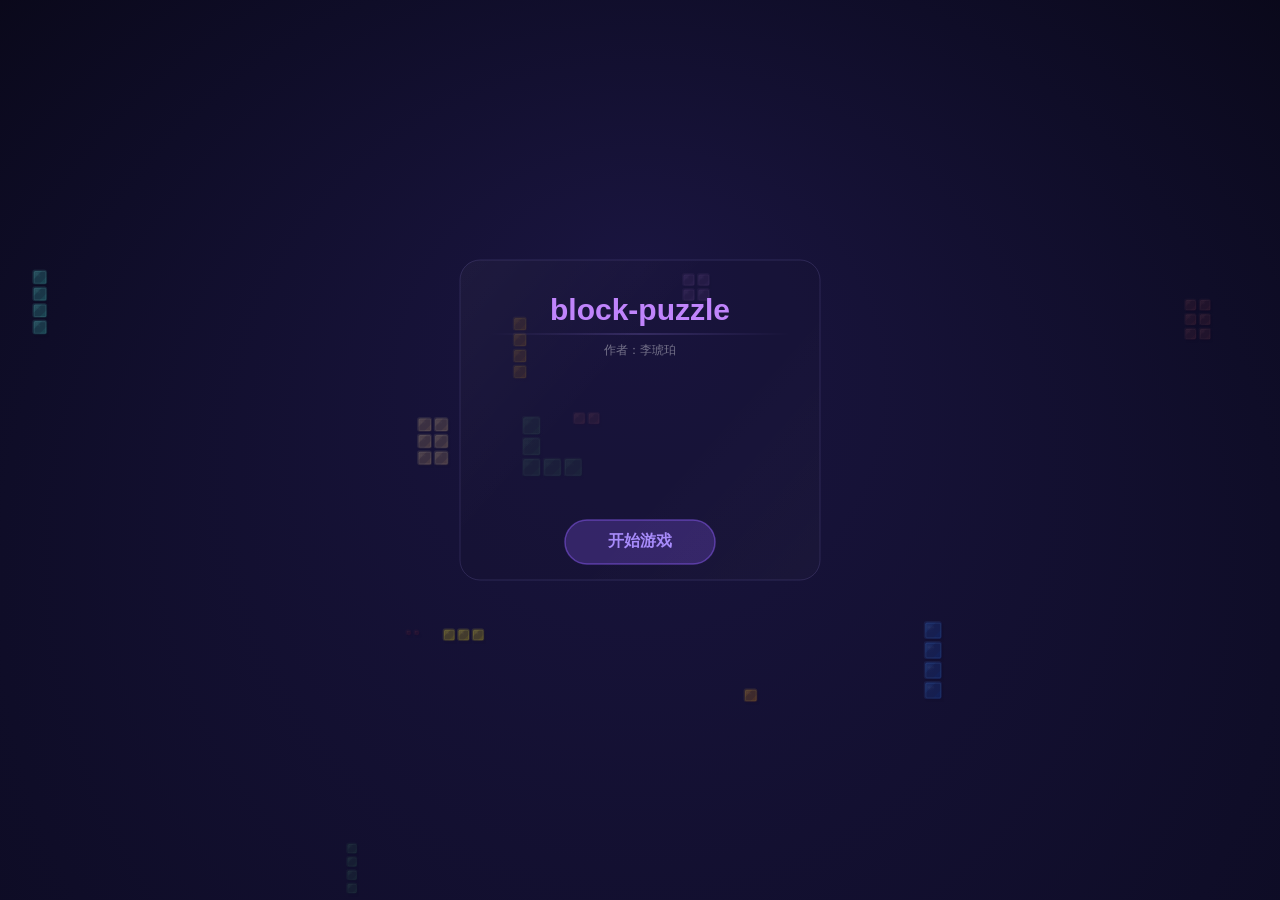
<file: index.html>
<!DOCTYPE html>
<html lang="zh-CN">
<head>
<meta charset="UTF-8">
<meta name="viewport" content="width=device-width,initial-scale=1,maximum-scale=1,user-scalable=no">
<title>block-puzzle</title>
<style>*{margin:0;padding:0;box-sizing:border-box}
html,body{width:100%;height:100%;overflow:hidden;background:#0a0a1a;
  touch-action:manipulation;-webkit-touch-callout:none;-webkit-user-select:none;user-select:none;
  font-family:-apple-system,BlinkMacSystemFont,'PingFang SC','Microsoft YaHei',sans-serif}
canvas{display:block;position:fixed;top:0;left:0;z-index:1;touch-action:none}
#nameOverlay{display:none;position:fixed;top:0;left:0;width:100%;height:100%;
  background:rgba(5,5,20,0.94);z-index:10;align-items:center;justify-content:center}
#nameCard{background:linear-gradient(135deg,rgba(30,25,60,0.95),rgba(20,18,50,0.95));
  padding:36px 28px;border-radius:20px;text-align:center;
  border:1px solid rgba(180,160,255,0.15);max-width:340px;width:85%;
  box-shadow:0 20px 60px rgba(0,0,0,0.5),0 0 80px rgba(120,100,255,0.08)}
#nameCard p{color:#d0c8f0;font-size:16px;margin-bottom:6px;letter-spacing:1px}
#nameCard .sub{color:rgba(200,190,240,0.5);font-size:12px;margin-bottom:18px}
#nameCard input{width:100%;padding:12px 16px;border-radius:12px;border:1px solid rgba(180,160,255,0.2);
  background:rgba(15,12,35,0.8);color:#fff;font-size:18px;text-align:center;outline:none;
  transition:border-color .3s,box-shadow .3s;letter-spacing:1px}
#nameCard input:focus{border-color:#a78bfa;box-shadow:0 0 20px rgba(167,139,250,0.15)}
#nameCard input::placeholder{color:rgba(255,255,255,0.2)}
#nameCard button{margin-top:18px;width:100%;padding:13px;border:none;border-radius:12px;
  background:linear-gradient(135deg,#8b5cf6,#6366f1);color:#fff;font-size:17px;
  font-weight:600;cursor:pointer;letter-spacing:2px;transition:all .2s;
  box-shadow:0 4px 20px rgba(139,92,246,0.3)}
#nameCard button:hover{transform:translateY(-1px);box-shadow:0 6px 28px rgba(139,92,246,0.45)}
#nameCard button:active{transform:translateY(0);opacity:.85}
</style>
</head>
<body>
<canvas id="c"></canvas>
<div id="nameOverlay">
  <div id="nameCard">
    <p>请输入你的名字</p>
    <div class="sub">高分会被记录到排行榜</div>
    <input type="text" id="nameInp" placeholder="玩家" maxlength="12" autocomplete="off" autocorrect="off" autocapitalize="off" spellcheck="false">
    <button id="nameBtn">开 始 游 戏</button>
  </div>
</div>
<script>
// ==================== CONSTANTS ====================
const GRID = 10;
const BG = '#0a0a1a';
const GRID_BG = 'rgba(18,16,40,0.85)';
const GRID_LINE = 'rgba(180,210,255,0.45)';
const TEXT_C = '#e8e8f0';

// Jewel-tone palette (Crystal Crown direction)
const COLORS = [
  '#E0115F','#FF9500','#50C878','#0F52BA',
  '#9966CC','#E4D00A','#F7CAC9','#40E0D0',
  '#B22222','#FFC87C','#9ACD32','#FF6B6B',
];

// D Major scale (3 octaves) — all pieces use this
const SCALE = [
  147,165,185,196,220,247,277,   // D3-C#4
  294,330,370,392,440,494,554,   // D4-C#5
  587,659,740,784,880,988,1109,  // D5-C#6
];

// Classical music library — random pick each game
const MUSIC_LIBRARY = [
  {
    name: 'Canon in D',
    chords: [[7,9,11],[11,13,15],[12,14,16],[9,11,13],[10,12,14],[7,9,11],[10,12,14],[11,13,15]],
    melody: [14,9,8,7,13,12,11,10, 9,11,12,13,14,13,12,11],
    bass:   [ 0,4,5,2, 3, 0, 3, 4,  0, 4, 5, 2, 3, 0, 3, 4],
    chrd:   [ 0,1,2,3, 4, 0, 4, 1,  0, 1, 2, 3, 4, 0, 4, 1],
    stepDur: 0.75,
  },
  {
    name: 'Ode to Joy',
    chords: [[7,9,11],[11,13,15],[7,9,11],[10,12,14],[11,13,15],[7,9,11],[10,12,14],[7,9,11]],
    melody: [7,7,8,9, 9,8,7,6, 5,5,6,7, 7,6,6,0,
             7,7,8,9, 9,8,7,6, 5,5,6,7, 6,5,5,0],
    bass:   [0,7,5,3, 4,0,3,0, 0,7,5,3, 4,0,3,0],
    chrd:   [0,1,0,4, 1,0,4,0, 0,1,0,4, 1,0,4,0],
    stepDur: 0.5,
  },
  {
    name: 'Minuet in G',
    chords: [[7,9,11],[7,9,11],[11,13,15],[7,9,11],[10,12,14],[11,13,15],[7,9,11],[10,12,14]],
    melody: [7,8,9,7, 8,9,10,0, 11,9,7,8, 10,8,7,0,
             7,6,7,8, 9,7,8,9, 10,8,7,6, 7,0,0,0],
    bass:   [0,0,4,0, 3,4,0,3, 0,0,4,0, 3,4,0,0],
    chrd:   [0,0,1,0, 4,1,0,4, 0,0,1,0, 4,1,0,0],
    stepDur: 0.6,
  },
  {
    name: 'Greensleeves',
    chords: [[7,9,11],[11,13,15],[12,14,16],[11,13,15],[10,12,14],[7,9,11],[10,12,14],[11,13,15]],
    melody: [7,9,11,12, 14,12,11,9, 7,9,11,12, 11,9,9,0,
             7,9,11,12, 14,12,11,9, 7,6,7,8, 7,0,0,0],
    bass:   [0,4,5,4, 3,0,3,4, 0,4,5,4, 3,0,0,0],
    chrd:   [0,1,2,1, 4,0,4,1, 0,1,2,1, 4,0,0,0],
    stepDur: 0.65,
  },
];

// ==================== SHAPE POOL ====================
const SHAPES = [
  [[0,0]],
  [[0,0],[0,1]],
  [[0,0],[1,0]],
  [[0,0],[0,1],[0,2]],
  [[0,0],[1,0],[2,0]],
  [[0,0],[1,0],[1,1]],
  [[0,0],[0,1],[0,2],[0,3]],
  [[0,0],[1,0],[2,0],[3,0]],
  [[0,0],[0,1],[1,0],[1,1]],
  [[0,0],[0,1],[0,2],[0,3],[0,4]],
  [[0,0],[1,0],[2,0],[3,0],[4,0]],
  [[0,0],[1,0],[2,0],[2,1],[2,2]],
  [[0,0],[0,1],[0,2],[1,0],[1,1],[1,2],[2,0],[2,1],[2,2]],
  [[0,0],[0,1],[0,2],[1,0],[1,1],[1,2]],
  [[0,0],[0,1],[1,0],[1,1],[2,0],[2,1]],
];

// ==================== STATE ====================
const S = {
  screen: 'splash',
  playerName: '',
  grid: [],
  pieces: [],
  prevPieceIds: [],
  score: 0,
  gridDirty: false,
  highScore: 0,
  gameOver: false,
  drag: null,
  kbSel: -1, kbR: 0, kbC: 0,
  clearing: null,
  inputLocked: false,
  bombMode: false,
  bombR: -1, bombC: -1,
  bombConfirmed: false,  // two-step bomb: preview then confirm
  dialog: null,
  combo: 0,
  comboText: '',
  undoGrid: null, undoScore: 0, undoPieces: null,
  bombsLeft: 3,
  rerollsLeft: 5,
  bombMilestone: 0,   // last score at which a bomb was earned
  rerollMilestone: 0, // last score at which a reroll was earned
  bombCheat: false,   // true if FREE mode was toggled
  leaderboard: [],
  particles: [],
  scorePopups: [],
  decoPieces: [],
  gameDecos: [],
  placedAnim: [],
  notifications: [],
  hasDragged: false,    // hide hint after first drag

  cellSize: 0, gridX: 0, gridY: 0, candY: 0, candCS: 0, toolY: 0,

  actx: null, masterGain: null, musicGain: null, sfxGain: null,
  musicPlaying: false, musicTimer: 0, musicMuted: false,
  activeMusic: null,  // current music config from MUSIC_LIBRARY
  bombFlash: 0, bombFlashN: 0, rerollFlash: 0, rerollFlashN: 0,

  needsRender: false,
  showTutorial: false,
  tutorialDismissed: false,
};

function loadLeaderboard() {
  try { S.leaderboard = JSON.parse(localStorage.getItem('bp_leaderboard2') || '[]'); }
  catch(e) { S.leaderboard = []; }
}

function saveScore(name, sc, cheated) {
  loadLeaderboard();
  const entry = { name, score: sc, date: new Date().toLocaleDateString('zh-CN') };
  if (cheated) entry.cheat = true;
  S.leaderboard.push(entry);
  S.leaderboard.sort((a, b) => b.score - a.score);
  S.leaderboard = S.leaderboard.slice(0, 10);
  try { localStorage.setItem('bp_leaderboard2', JSON.stringify(S.leaderboard)); } catch(e) {}
}

function getHighScore(name) {
  try { return parseInt(localStorage.getItem('bp_high_' + name)) || 0; } catch(e) { return 0; }
}

function requestRender() { S.needsRender = true; }

// Canvas 2D context holder — avoids circular imports
let canvas, ctx, W, H, dpr;

function setCanvas(c) { canvas = c; }
function setCtx(c) { ctx = c; if (!ctx.roundRect) initRoundRect(); }
function setDims(w, h, d) { W = w; H = h; dpr = d; }
function refreshDims() {
  W = window.innerWidth;
  H = window.innerHeight;
  dpr = Math.min(window.devicePixelRatio || 1, 2);
  if (canvas) {
    canvas.width = W * dpr; canvas.height = H * dpr;
    canvas.style.width = W + 'px'; canvas.style.height = H + 'px';
  }
}

function initRoundRect() {
  ctx.roundRect = function(x, y, w, h, r) {
    if (typeof r === 'number') r = { tl: r, tr: r, br: r, bl: r };
    ctx.beginPath();
    ctx.moveTo(x + r.tl, y);
    ctx.lineTo(x + w - r.tr, y);
    ctx.quadraticCurveTo(x + w, y, x + w, y + r.tr);
    ctx.lineTo(x + w, y + h - r.br);
    ctx.quadraticCurveTo(x + w, y + h, x + w - r.br, y + h);
    ctx.lineTo(x + r.bl, y + h);
    ctx.quadraticCurveTo(x, y + h, x, y + h - r.bl);
    ctx.lineTo(x, y + r.tl);
    ctx.quadraticCurveTo(x, y, x + r.tl, y);
    ctx.closePath();
  };
}

// ==================== SHAPE GENERATION ====================




function randomPiece() {
  const diff = Math.min(1, S.score / 400);
  const weights = SHAPES.map(s => {
    const sz = s.length;
    let base;
    if (sz <= 2) base = 3;
    else if (sz <= 4) base = 2 + diff;
    else if (sz <= 6) base = 1 + diff * 2;
    else base = 0.5 + diff * 3;
    return Math.max(0.3, base);
  });
  let total = 0;
  for (const w of weights) total += w;
  const r = Math.random() * total;
  let idx = 0, sum = 0;
  while (idx < weights.length) { sum += weights[idx]; if (sum >= r) break; idx++; }
  idx = Math.min(idx, SHAPES.length - 1);
  const baseCells = SHAPES[idx];
  return { id: idx + 1, baseCells: baseCells.map(([r,c])=>[r,c]), color: Math.floor(Math.random()*COLORS.length)+1 };
}

function createPieceFromId(id) {
  const baseCells = SHAPES[id-1].map(([r,c])=>[r,c]);
  return { id, baseCells, color: Math.floor(Math.random()*COLORS.length)+1 };
}

// Generate 3 pieces: all distinct IDs, none matching prevIds, at least 1 placeable
function generatePieces() {
  const prevSet = new Set(S.prevPieceIds);
  const arr = [];
  const usedIds = new Set();
  for (let i = 0; i < 3; i++) {
    let piece = null;
    for (let tries = 0; tries < 60; tries++) {
      const p = randomPiece();
      if (!usedIds.has(p.id) && !prevSet.has(p.id)) { piece = p; break; }
    }
    // Fallback: pick from remaining valid ids
    if (!piece) {
      const remaining = SHAPES.map((_,idx)=>idx+1).filter(id => !usedIds.has(id) && !prevSet.has(id));
      if (remaining.length === 0) {
        // All shapes excluded, just pick any non-duplicate
        const anyRemaining = SHAPES.map((_,idx)=>idx+1).filter(id => !usedIds.has(id));
        const id = anyRemaining[Math.floor(Math.random()*anyRemaining.length)];
        piece = createPieceFromId(id);
      } else {
        const id = remaining[Math.floor(Math.random()*remaining.length)];
        piece = createPieceFromId(id);
      }
    }
    usedIds.add(piece.id);
    arr.push(piece);
  }
  // Remember for next batch
  S.prevPieceIds = arr.map(p => p.id);
  return arr;
}

// Ensure at least one piece is placeable. If not, replace the largest piece.
function ensurePlayable(pieces) {
  if (pieces.some(p => canPlaceAny(p))) return pieces;
  // Replace largest piece with a smaller guaranteed-placeable one
  const sorted = pieces.map((p,i) => ({p,i})).sort((a,b) => b.p.baseCells.length - a.p.baseCells.length);
  for (const {i} of sorted) {
    for (let tries = 0; tries < 30; tries++) {
      const np = randomPiece();
      if (canPlaceAny(np)) { pieces[i] = np; S.prevPieceIds[i] = np.id; return pieces; }
    }
  }
  // Last resort: regenerate entirely
  return generatePieces();
}

function getCells(piece) { return piece.baseCells; }

// ==================== GRID OPERATIONS ====================



function canPlace(cells, gr, gc) {
  for (const [r, c] of cells) {
    const nr = gr + r, nc = gc + c;
    if (nr < 0 || nr >= GRID || nc < 0 || nc >= GRID) return false;
    if (S.grid[nr][nc] !== 0) return false;
  }
  return true;
}

function placePiece(cells, color, gr, gc) {
  for (const [r, c] of cells) S.grid[gr + r][gc + c] = color;
}

function findFullLines() {
  const rows = [], cols = [];
  for (let r = 0; r < GRID; r++) { if (S.grid[r].every(v => v !== 0)) rows.push(r); }
  for (let c = 0; c < GRID; c++) {
    let full = true;
    for (let r = 0; r < GRID; r++) { if (S.grid[r][c] === 0) { full = false; break; } }
    if (full) cols.push(c);
  }
  return { rows, cols };
}

function clearLines(rows, cols) {
  const set = new Set();
  for (const r of rows) for (let c = 0; c < GRID; c++) set.add(`${r},${c}`);
  for (const c of cols) for (let r = 0; r < GRID; r++) set.add(`${r},${c}`);
  for (const key of set) {
    const [r, c] = key.split(',').map(Number);
    S.grid[r][c] = 0;
  }
  return rows.length + cols.length;
}

function canPlaceAny(piece) {
  const cells = piece.baseCells;
  for (let r = 0; r < GRID; r++)
    for (let c = 0; c < GRID; c++)
      if (canPlace(cells, r, c)) return true;
  return false;
}

function countValidPositions(cells) {
  let count = 0, bestR = 0, bestC = 0;
  for (let r = 0; r < GRID; r++) {
    for (let c = 0; c < GRID; c++) {
      if (canPlace(cells, r, c)) { count++; bestR = r; bestC = c; }
      if (count > 1) return { count, r: -1, c: -1 };
    }
  }
  return { count, r: bestR, c: bestC };
}

function gridFillPercent() {
  let f = 0;
  for (let r = 0; r < GRID; r++) for (let c = 0; c < GRID; c++) if (S.grid[r][c] !== 0) f++;
  return f;
}

// ==================== BOMB ADAPTER ====================
// Demo mode: bombs are unlimited. Production: WeChat rewarded video ads.
//
// Usage:
//   
//   if (BA.canUseBomb()) { BA.useBomb(); ... }
//   BA.requestBombAd(() => { bombs += 3; });

const BA = {
  isDemo: true,

  canUseBomb() { return this.isDemo; },

  useBomb() {
    // Demo: no limit. Production: decrements bombsLeft
    return this.isDemo;
  },

  requestBombAd(onSuccess, onFail) {
    if (this.isDemo) { onSuccess(); return; }
    // TODO: WeChat mini-program integration
    // wx.createRewardedVideoAd({ adUnitId: 'xxx' })
    //   .onClose(res => res.isEnded ? onSuccess() : onFail?.())
    if (onFail) onFail();
  },

  getLabel() { return this.isDemo ? '💣 FREE' : '💣 看广告'; },
  getCount() { return this.isDemo ? Infinity : 0; },
};

// ==================== DRAWING PRIMITIVES ====================



function lighten(hex, a) {
  const n = parseInt(hex.slice(1), 16);
  return `rgb(${Math.min(255,(n>>16)+a)},${Math.min(255,((n>>8)&0xff)+a)},${Math.min(255,(n&0xff)+a)})`;
}

function darken(hex, a) {
  const n = parseInt(hex.slice(1), 16);
  return `rgb(${Math.max(0,(n>>16)-a)},${Math.max(0,((n>>8)&0xff)-a)},${Math.max(0,(n&0xff)-a)})`;
}

function boundingBox(cells) {
  let mr = 0, mc = 0;
  for (const [r, c] of cells) { mr = Math.max(mr, r); mc = Math.max(mc, c); }
  return { rows: mr + 1, cols: mc + 1 };
}

function drawCell(x, y, s, colorIdx, alpha = 1) {
  const t = Date.now() / 1000;
  if (colorIdx === 0) return;
  const hex = COLORS[colorIdx - 1];
  const sz = s - 2, ox = x + 1, oy = y + 1;
  const r = Math.max(1.5, sz * 0.1);
  ctx.globalAlpha = alpha;

  ctx.fillStyle = 'rgba(0,0,0,0.4)';
  ctx.beginPath(); ctx.roundRect(ox + 1.5, oy + 2.5, sz, sz, r); ctx.fill();

  ctx.fillStyle = darken(hex, 85);
  ctx.beginPath(); ctx.roundRect(ox, oy, sz, sz, r + 1); ctx.fill();

  ctx.fillStyle = lighten(hex, 80);
  ctx.beginPath(); ctx.roundRect(ox - 0.5, oy - 0.5, sz, sz, r + 1); ctx.fill();

  ctx.fillStyle = hex;
  ctx.beginPath(); ctx.roundRect(ox + 1, oy + 1, sz - 2, sz - 2, r); ctx.fill();

  ctx.save();
  ctx.beginPath(); ctx.roundRect(ox + 1, oy + 1, sz - 2, sz - 2, r); ctx.clip();
  ctx.beginPath();
  ctx.moveTo(ox, oy); ctx.lineTo(ox + sz * 0.7, oy); ctx.lineTo(ox, oy + sz * 0.7); ctx.closePath();
  const g1 = ctx.createLinearGradient(ox, oy, ox + sz * 0.5, oy + sz * 0.5);
  g1.addColorStop(0, lighten(hex, 60)); g1.addColorStop(0.6, lighten(hex, 20)); g1.addColorStop(1, hex);
  ctx.fillStyle = g1; ctx.fill();
  ctx.restore();

  ctx.save();
  ctx.beginPath(); ctx.roundRect(ox + 1, oy + 1, sz - 2, sz - 2, r); ctx.clip();
  ctx.beginPath();
  ctx.moveTo(ox + sz, oy + sz * 0.4); ctx.lineTo(ox + sz, oy + sz);
  ctx.lineTo(ox + sz * 0.4, oy + sz); ctx.closePath();
  const g2 = ctx.createLinearGradient(ox + sz * 0.3, oy + sz * 0.3, ox + sz, oy + sz);
  g2.addColorStop(0, hex); g2.addColorStop(0.5, darken(hex, 20)); g2.addColorStop(1, darken(hex, 55));
  ctx.fillStyle = g2; ctx.fill();
  ctx.restore();

  ctx.save();
  ctx.beginPath(); ctx.roundRect(ox + 1, oy + 1, sz - 2, sz - 2, r); ctx.clip();
  ctx.strokeStyle = lighten(hex, 100);
  ctx.lineWidth = Math.max(1, sz * 0.08);
  ctx.beginPath(); ctx.roundRect(ox + 1.5, oy + 1.5, sz - 3, sz - 3, r - 0.5); ctx.stroke();
  ctx.restore();

  const cx = ox + sz * 0.28 + Math.sin(t * 2 + colorIdx) * sz * 0.04;
  const cy = oy + sz * 0.28 + Math.cos(t * 2.5 + colorIdx) * sz * 0.04;
  const sparkSize = Math.max(2, sz * 0.4);
  const sg = ctx.createRadialGradient(cx, cy, 0, cx, cy, sparkSize);
  sg.addColorStop(0, 'rgba(255,255,255,0.7)'); sg.addColorStop(0.2, 'rgba(255,255,255,0.35)');
  sg.addColorStop(0.5, 'rgba(255,255,255,0.06)'); sg.addColorStop(1, 'rgba(255,255,255,0)');
  ctx.fillStyle = sg;
  ctx.beginPath(); ctx.roundRect(ox + 1, oy + 1, sz - 2, sz - 2, r); ctx.fill();

  const cx2 = ox + sz * 0.45 + Math.cos(t * 1.7 + colorIdx) * sz * 0.03;
  const cy2 = oy + sz * 0.35 + Math.sin(t * 2.3 + colorIdx) * sz * 0.03;
  const sg2 = ctx.createRadialGradient(cx2, cy2, 0, cx2, cy2, sparkSize * 0.5);
  sg2.addColorStop(0, 'rgba(255,255,255,0.35)'); sg2.addColorStop(0.5, 'rgba(255,255,255,0.04)');
  sg2.addColorStop(1, 'rgba(255,255,255,0)');
  ctx.fillStyle = sg2;
  ctx.beginPath(); ctx.roundRect(ox + 1, oy + 1, sz - 2, sz - 2, r); ctx.fill();

  ctx.globalAlpha = 1;
}

function drawPieceShape(cells, ox, oy, cs, colorIdx, alpha = 1, hl = false) {
  if (hl) {
    ctx.strokeStyle = 'rgba(255,255,255,0.7)';
    ctx.lineWidth = 2; ctx.setLineDash([3, 3]);
    const bb = boundingBox(cells);
    ctx.beginPath(); ctx.roundRect(ox - 3, oy - 3, bb.cols * cs + 6, bb.rows * cs + 6, 5); ctx.stroke();
    ctx.setLineDash([]); ctx.lineWidth = 1;
  }
  for (const [r, c] of cells) drawCell(ox + c * cs, oy + r * cs, cs, colorIdx, alpha);
}

function drawButton(x, y, w, h, text, accent = false, active = false, disabled = false) {
  const alpha = disabled ? 0.3 : 1;
  ctx.globalAlpha = alpha;
  // Background
  const bgAlpha = active ? 0.45 : 0.08;
  ctx.fillStyle = accent
    ? `rgba(255,107,107,${bgAlpha + 0.12})`
    : `rgba(255,255,255,${bgAlpha})`;
  ctx.beginPath(); ctx.roundRect(x, y, w, h, h / 2); ctx.fill();
  // Border
  const borderAlpha = active ? 0.55 : 0.12;
  ctx.strokeStyle = accent
    ? `rgba(255,107,107,${borderAlpha + 0.15})`
    : `rgba(180,160,255,${borderAlpha})`;
  ctx.lineWidth = 1.2;
  ctx.beginPath(); ctx.roundRect(x, y, w, h, h / 2); ctx.stroke();
  // Text
  const fontSize = Math.max(12, Math.floor(h * 0.33));
  ctx.font = `${fontSize}px -apple-system,"PingFang SC","Microsoft YaHei",sans-serif`;
  ctx.fillStyle = active ? '#fff' : (accent ? '#ffb3b3' : 'rgba(255,255,255,0.8)');
  ctx.textAlign = 'center'; ctx.textBaseline = 'middle';
  ctx.fillText(text, x + w / 2, y + h / 2);
  ctx.textBaseline = 'alphabetic'; ctx.textAlign = 'start';
  ctx.globalAlpha = 1;
}

function drawGlassPanel(x, y, w, h, r, alpha = 0.12) {
  ctx.fillStyle = `rgba(25,20,50,${alpha + 0.08})`;
  ctx.beginPath(); ctx.roundRect(x, y, w, h, r); ctx.fill();
  // Diagonal sheen
  const sg = ctx.createLinearGradient(x, y, x + w, y + h);
  sg.addColorStop(0, 'rgba(255,255,255,0.03)');
  sg.addColorStop(0.4, 'rgba(255,255,255,0)');
  sg.addColorStop(0.6, 'rgba(255,255,255,0)');
  sg.addColorStop(1, 'rgba(255,255,255,0.02)');
  ctx.fillStyle = sg;
  ctx.beginPath(); ctx.roundRect(x, y, w, h, r); ctx.fill();
  ctx.strokeStyle = `rgba(180,160,255,${alpha})`;
  ctx.lineWidth = 1;
  ctx.beginPath(); ctx.roundRect(x, y, w, h, r); ctx.stroke();
}

function drawBgGradient(W, H) {
  const grad = ctx.createRadialGradient(W / 2, H * 0.3, 0, W / 2, H, Math.max(W, H));
  grad.addColorStop(0, '#1a1540'); grad.addColorStop(0.5, '#0f0d28'); grad.addColorStop(1, '#060510');
  ctx.fillStyle = grad; ctx.fillRect(0, 0, W, H);
}

// ==================== AUDIO SYSTEM 2.0 — Rich Synthesis ====================



function initAudio() {
  if (S.actx) { S.actx.resume(); return; }
  try {
    S.actx = new (window.AudioContext || window.webkitAudioContext)();
    S.masterGain = S.actx.createGain(); S.masterGain.gain.value = 0.85;
    S.masterGain.connect(S.actx.destination);
    S.musicGain = S.actx.createGain(); S.musicGain.gain.value = 0.14;
    S.musicGain.connect(S.masterGain);
    S.sfxGain = S.actx.createGain(); S.sfxGain.gain.value = 0.55;
    S.sfxGain.connect(S.masterGain);
  } catch(e) {}
}

function resumeCtx() {
  if (S.actx && S.actx.state === 'suspended') S.actx.resume();
}

// ─── Synth building blocks ───

function osc(freq, t, dur, gainNode, vol, type) {
  if (!S.actx) return;
  const o = S.actx.createOscillator();
  o.type = type; o.frequency.value = freq;
  const g = S.actx.createGain();
  g.gain.setValueAtTime(vol, t);
  g.gain.exponentialRampToValueAtTime(0.001, t + dur);
  o.connect(g); g.connect(gainNode || S.masterGain);
  o.start(t); o.stop(t + dur);
}

function noise(t, dur, gainNode, vol) {
  if (!S.actx) return;
  const bufSize = S.actx.sampleRate * dur;
  const buf = S.actx.createBuffer(1, bufSize, S.actx.sampleRate);
  const data = buf.getChannelData(0);
  for (let i = 0; i < bufSize; i++) data[i] = Math.random() * 2 - 1;
  const src = S.actx.createBufferSource();
  src.buffer = buf;
  const g = S.actx.createGain();
  g.gain.setValueAtTime(vol, t);
  g.gain.exponentialRampToValueAtTime(0.001, t + dur);
  // Bandpass for "click" character
  const bp = S.actx.createBiquadFilter();
  bp.type = 'bandpass'; bp.frequency.value = 1200; bp.Q.value = 0.8;
  src.connect(bp); bp.connect(g); g.connect(gainNode || S.masterGain);
  src.start(t); src.stop(t + dur);
}

function sweep(startFreq, endFreq, t, dur, gainNode, vol, type) {
  if (!S.actx) return;
  const o = S.actx.createOscillator();
  o.type = type; o.frequency.setValueAtTime(startFreq, t);
  o.frequency.exponentialRampToValueAtTime(endFreq, t + dur);
  const g = S.actx.createGain();
  g.gain.setValueAtTime(vol, t);
  g.gain.exponentialRampToValueAtTime(0.001, t + dur);
  o.connect(g); g.connect(gainNode || S.masterGain);
  o.start(t); o.stop(t + dur);
}

function hit(t, freq, gainNode, vol) {
  // Layered impact: noise click + bass thud + resonance
  noise(t, 0.04, gainNode, vol * 1.2);
  osc(freq, t, 0.08, gainNode, vol * 0.9, 'sine');
  osc(freq * 0.5, t + 0.005, 0.06, gainNode, vol * 0.6, 'triangle');
  // High spark
  osc(freq * 6, t + 0.01, 0.05, gainNode, vol * 0.4, 'sine');
}

// ─── SFX ───

function sfxPlace() {
  if (!S.actx) return;
  resumeCtx();
  const t = S.actx.currentTime;
  // Layered thump + sparkle
  noise(t, 0.03, S.sfxGain, 0.6);
  osc(80, t, 0.07, S.sfxGain, 0.7, 'sine');
  osc(60, t + 0.005, 0.05, S.sfxGain, 0.4, 'triangle');
  // Ascending sparkle triad
  osc(660, t + 0.015, 0.1, S.sfxGain, 0.45, 'sine');
  osc(880, t + 0.03, 0.08, S.sfxGain, 0.35, 'sine');
  osc(1100, t + 0.04, 0.06, S.sfxGain, 0.25, 'triangle');
  // Very high sparkle
  osc(2200, t + 0.05, 0.04, S.sfxGain, 0.15, 'sine');
}

function sfxClear(count) {
  if (!S.actx) return;
  resumeCtx();
  const steps = Math.min(count, 6);
  const t = S.actx.currentTime;

  // Noise crash — bigger for more lines
  noise(t, 0.06 + steps * 0.02, S.sfxGain, 0.3 + steps * 0.06);

  // Rising sweep — "woosh"
  sweep(150, 1800, t + 0.01, 0.2 + steps * 0.03, S.sfxGain, 0.2, 'sawtooth');

  // Low impact
  osc(50, t, 0.12, S.sfxGain, 0.5, 'sine');

  // Ascending arpeggio — pitch scales with line count
  const base = 2 + steps;
  for (let i = 0; i < steps; i++) {
    const note = SCALE[Math.min(base + i, SCALE.length - 1)];
    const dt = t + 0.04 + i * 0.06;
    osc(note, dt, 0.16, S.sfxGain, 0.5, 'triangle');
    osc(note * 2, dt + 0.015, 0.1, S.sfxGain, 0.3, 'sine');
    osc(note * 3, dt + 0.025, 0.06, S.sfxGain, 0.18, 'sine');
  }

  // Sparkle tail — randomized for variety
  const shimmerCount = 8 + steps * 3;
  for (let i = 0; i < shimmerCount; i++) {
    const freq = 800 + Math.random() * 2000;
    osc(freq, t + steps * 0.06 + i * 0.02, 0.04 + Math.random() * 0.03, S.sfxGain, 0.08 + Math.random() * 0.08, 'sine');
  }
}

function sfxGameOver() {
  if (!S.actx) return;
  resumeCtx();
  const t = S.actx.currentTime;
  // Noise pad fade
  noise(t, 0.8, S.sfxGain, 0.15);
  // Descending minor melody
  const notes = [440, 392, 330, 262, 196, 165];
  for (let i = 0; i < notes.length; i++) {
    const dur = 0.25 + i * 0.08;
    osc(notes[i], t + i * 0.16, dur, S.sfxGain, 0.4 - i * 0.04, 'triangle');
    osc(notes[i] * 0.5, t + i * 0.16 + 0.01, dur * 0.7, S.sfxGain, 0.2, 'sine');
  }
  // Low final thud
  osc(40, t + notes.length * 0.16, 0.4, S.sfxGain, 0.35, 'sine');
}

function sfxButton() {
  if (!S.actx) return;
  resumeCtx();
  const t = S.actx.currentTime;
  noise(t, 0.015, S.sfxGain, 0.3);
  osc(1200, t, 0.03, S.sfxGain, 0.3, 'sine');
  osc(1800, t + 0.008, 0.02, S.sfxGain, 0.2, 'sine');
}

// ─── BGM: Canon in D ───

function playNote(freq, startTime, dur, gainNode, vol, type) {
  if (!S.actx) return;
  const t = startTime || S.actx.currentTime;
  const o = S.actx.createOscillator();
  o.type = type; o.frequency.value = freq;
  const g = S.actx.createGain();
  g.gain.setValueAtTime(vol, t);
  g.gain.exponentialRampToValueAtTime(0.001, t + dur);
  o.connect(g); g.connect(gainNode || S.masterGain);
  o.start(t); o.stop(t + dur);
}

function playChord(notes, startTime, dur) {
  if (!S.actx || S.musicMuted) return;
  // Canon voicing: 3 notes spread across octaves
  notes.forEach((ni, i) => {
    if (ni >= 0 && ni < SCALE.length) {
      const f = SCALE[ni];
      // Main chord tone
      playNote(f, startTime, dur, S.musicGain, 0.35, 'sine');
      // Soft harmonic
      playNote(f * 1.003, startTime + 0.02, dur * 0.8, S.musicGain, 0.15, 'triangle');
      // Octave sparkle on root
      if (i === 0) playNote(f * 2, startTime + 0.03, dur * 0.4, S.musicGain, 0.1, 'sine');
    }
  });
}

function playBass(freq, startTime, dur) {
  if (!S.actx || S.musicMuted) return;
  // Richer bass: fundamental + octave harmonic
  playNote(freq, startTime, dur, S.musicGain, 0.55, 'triangle');
  playNote(freq * 0.5, startTime + 0.01, dur * 0.6, S.musicGain, 0.25, 'sine');
}

function scheduleMusicCycle(startTime, idx) {
  const m = S.activeMusic || { chords: [[7,9,11]], melody: [7], bass: [0], chrd: [0], stepDur: 0.75 };
  const dur = m.stepDur;
  if (!S.actx || S.musicMuted) { scheduleNextCycle(startTime + 16 * dur, idx); return; }
  resumeCtx();
  for (let j = 0; j < 16; j++) {
    const i = (idx + j) % 16;
    const t = startTime + j * dur;
    const ci = m.chrd[i] % m.chords.length;
    playChord(m.chords[ci], t, dur * 0.9);
    playBass(SCALE[m.bass[i]] * 0.5, t + 0.02, dur * 0.6);
    const mn = m.melody[i];
    if (mn > 0 && mn < SCALE.length) playNote(SCALE[mn], t + 0.06, dur * 0.35, S.musicGain, 0.35, 'sine');
  }
  scheduleNextCycle(startTime + 16 * dur, idx);
}

function scheduleNextCycle(nextStart, idx) {
  const nextIdx = (idx + 16) % 16;
  const delayMs = Math.max(0, (nextStart - S.actx.currentTime) * 1000 - 60);
  if (S.musicPlaying && S.actx) {
    S.musicTimer = setTimeout(() => {
      if (!S.musicPlaying || !S.actx) return;
      scheduleMusicCycle(nextStart, nextIdx);
    }, delayMs);
  }
}

function startMusic() {
  if (!S.actx || S.musicPlaying) return;
  resumeCtx();
  S.musicPlaying = true; S.musicMuted = false;
  scheduleMusicCycle(S.actx.currentTime + 0.15, 0);
}

function stopMusic() { S.musicPlaying = false; clearTimeout(S.musicTimer); }

function toggleMusic() {
  S.musicMuted = !S.musicMuted;
  S.musicGain.gain.setValueAtTime(S.musicMuted ? 0 : 0.08, S.actx.currentTime);
}

// ==================== PARTICLES & SCORE POPUPS ====================




function spawnFlashParticle(r, c) {
  const cx = S.gridX + c * S.cellSize + S.cellSize / 2;
  const cy = S.gridY + r * S.cellSize + S.cellSize / 2;
  S.particles.push({
    x: cx, y: cy,
    vx: (Math.random() - 0.5) * 1.5,
    vy: (Math.random() - 0.5) * 1.5 - 1,
    life: 1, decay: 0.04 + Math.random() * 0.04,
    color: '#ffffff', size: 2 + Math.random() * 3
  });
}

function spawnParticles(r, c, colorIdx) {
  const hex = COLORS[colorIdx - 1] || '#fff';
  const cx = S.gridX + c * S.cellSize + S.cellSize / 2;
  const cy = S.gridY + r * S.cellSize + S.cellSize / 2;
  for (let i = 0; i < 6; i++) {
    const angle = (Math.PI * 2 * i) / 6 + Math.random() * 0.3;
    const speed = 1.5 + Math.random() * 3;
    S.particles.push({
      x: cx, y: cy,
      vx: Math.cos(angle) * speed,
      vy: Math.sin(angle) * speed,
      life: 1, decay: 0.015 + Math.random() * 0.025,
      color: hex, size: 2 + Math.random() * 4
    });
  }
}

function updateParticles() {
  for (let i = S.particles.length - 1; i >= 0; i--) {
    const p = S.particles[i];
    p.x += p.vx; p.y += p.vy;
    p.vy += 0.05;
    p.life -= p.decay;
    if (p.life <= 0) S.particles.splice(i, 1);
  }
}

function drawParticles() {
  for (const p of S.particles) {
    ctx.globalAlpha = p.life;
    ctx.fillStyle = p.color;
    ctx.beginPath(); ctx.arc(p.x, p.y, p.size, 0, Math.PI * 2); ctx.fill();
  }
  ctx.globalAlpha = 1;
}

function addBigCombo(combo, pts) {
  S.scorePopups.push({
    x: W / 2, y: S.gridY + S.cellSize * 5,
    text: `🔥 ${combo}x Combo! +${pts}`,
    life: 1.5, decay: 0.012, big: true
  });
}

function addScorePopup(r, c, text) {
  S.scorePopups.push({
    x: S.gridX + c * S.cellSize + S.cellSize / 2,
    y: S.gridY + r * S.cellSize,
    text, life: 1, decay: 0.02
  });
}

function updateScorePopups() {
  for (let i = S.scorePopups.length - 1; i >= 0; i--) {
    const p = S.scorePopups[i];
    p.y -= 1.2; p.life -= p.decay;
    if (p.life <= 0) S.scorePopups.splice(i, 1);
  }
}

function drawScorePopups() {
  for (const p of S.scorePopups) {
    ctx.globalAlpha = Math.min(1, p.life);
    if (p.big) {
      const scale = 1 + (1.5 - Math.min(1.5, p.life)) * 0.4;
      ctx.fillStyle = '#ffd93d';
      ctx.font = `bold ${Math.floor(22 * scale)}px sans-serif`;
      ctx.textAlign = 'center';
      ctx.shadowColor = 'rgba(255,150,0,0.6)'; ctx.shadowBlur = 20;
      ctx.fillText(p.text, p.x, p.y);
      ctx.shadowBlur = 0;
    } else {
      ctx.fillStyle = '#ffd93d'; ctx.font = 'bold 14px sans-serif';
      ctx.textAlign = 'center'; ctx.fillText(p.text, p.x, p.y);
    }
  }
  ctx.globalAlpha = 1;
}

// ==================== GAME LOGIC ====================










function calcLayout() {
  const availH = H - 310;
  const availW = W - 20;
  S.cellSize = Math.min(Math.floor(availW / GRID), Math.floor(availH / GRID));
  S.cellSize = Math.max(22, Math.min(48, S.cellSize));
  const gp = S.cellSize * GRID;
  S.gridX = (W - gp) / 2;
  S.gridY = 58;
  // Candidate area: must fit 3 pieces within screen width
  const candNeedW = 3 * 5 * S.cellSize + 24;
  S.candCS = (candNeedW > W - 16) ? Math.floor((W - 40) / 15) : S.cellSize;
  S.candCS = Math.max(16, S.candCS);
  S.candY = S.gridY + gp + 10;
  S.toolY = S.candY + 5 * S.candCS + 32;
}

function checkGameOver() {
  for (const p of S.pieces) { if (canPlaceAny(p)) return false; }
  return true;
}

function startGame() {
  refreshDims();
  calcLayout();
  S.screen = 'game'; S.gameOver = false;
  S.activeMusic = MUSIC_LIBRARY[Math.floor(Math.random() * MUSIC_LIBRARY.length)];
  startMusic();
  S.highScore = getHighScore(S.playerName);
  S.grid = Array.from({ length: GRID }, () => new Array(GRID).fill(0));
  S.gridDirty = true;
  S.prevPieceIds = [];
  S.pieces = ensurePlayable(generatePieces());
  S.score = 0; S.bombsLeft = 3; S.rerollsLeft = 5;
  S.bombMilestone = 0; S.rerollMilestone = 0; S.bombCheat = false;
  S.bombFlash = 0; S.bombFlashN = 0; S.rerollFlash = 0; S.rerollFlashN = 0;
  S.drag = null; S.kbSel = -1; S.kbR = 0; S.kbC = 0;
  S.clearing = null; S.inputLocked = false;
  S.bombMode = false; S.bombR = -1; S.bombC = -1; S.bombConfirmed = false;
  S.dialog = null; S.combo = 0; S.comboText = '';
  S.particles = []; S.scorePopups = []; S.placedAnim = []; S.notifications = [];
  S.hasDragged = false;
  try { S.showTutorial = !localStorage.getItem('bp_tutorial_done'); } catch(e) { S.showTutorial = true; }
  S.tutorialDismissed = false;
  S.undoGrid = null; S.undoScore = 0; S.undoPieces = null;
  refreshDims(); calcLayout(); render();
}

function checkMilestones() {
  let bombEarned = 0, rerollEarned = 0;
  while (S.score >= S.bombMilestone + 1000) { S.bombMilestone += 1000; S.bombsLeft++; bombEarned++; }
  while (S.score >= S.rerollMilestone + 500) { S.rerollMilestone += 500; S.rerollsLeft++; rerollEarned++; }
  if (bombEarned > 0) { S.bombFlash = Date.now(); S.bombFlashN = bombEarned; }
  if (rerollEarned > 0) { S.rerollFlash = Date.now(); S.rerollFlashN = rerollEarned; }
}

function showResetDialog() {
  S.dialog = {
    msg: `换一批方块？(剩余 ${S.rerollsLeft} 次)`,
    okText: '确定', cancelText: '取消',
    onOk: () => {
      if (S.rerollsLeft <= 0) return;
      S.rerollsLeft--;
      S.prevPieceIds = S.pieces.map(p => p.id);
      S.pieces = ensurePlayable(generatePieces());
      S.kbSel = -1;
    },
  };
}

function endGame() {
  S.screen = 'gameover'; S.gameOver = true;
  stopMusic(); sfxGameOver();
  if (S.score > S.highScore) {
    S.highScore = S.score;
    try { localStorage.setItem('bp_high_' + S.playerName, S.highScore); } catch(e) {}
  }
  saveScore(S.playerName, S.score, S.bombCheat);
  loadLeaderboard();
  render();
}

function commitPlacement(idx, cells, color, gr, gc) {
  S.undoGrid = S.grid.map(row => [...row]);
  S.undoScore = S.score;
  S.undoPieces = S.pieces.map(p => ({ ...p, baseCells: p.baseCells.map(([r,c])=>[r,c]) }));
  S.inputLocked = true;
  placePiece(cells, color, gr, gc);
  S.gridDirty = true;
  const now = Date.now();
  for (const [r, c] of cells) S.placedAnim.push({ r: gr + r, c: gc + c, color, t: now });
  S.score += cells.length;
  sfxPlace();
  const bb = boundingBox(cells);
  addScorePopup(gr + Math.floor(bb.rows / 2), gc + Math.floor(bb.cols / 2), '+' + cells.length);
  S.pieces.splice(idx, 1);
  S.kbSel = -1;

  const { rows, cols } = findFullLines();
  if (rows.length > 0 || cols.length > 0) {
    S.clearing = new Set();
    for (const r of rows) for (let c = 0; c < GRID; c++) S.clearing.add(`${r},${c}`);
    for (const c of cols) for (let r = 0; r < GRID; r++) S.clearing.add(`${r},${c}`);
    for (const key of S.clearing) { const [rr, cc] = key.split(',').map(Number); spawnFlashParticle(rr, cc); }
    setTimeout(() => {
      const cleared = clearLines(rows, cols); S.gridDirty = true;
      for (const key of S.clearing) {
        const [rr, cc] = key.split(',').map(Number);
        if (S.grid[rr] && S.grid[rr][cc] !== undefined) spawnParticles(rr, cc, 1);
      }
      if (cleared > 0) {
        sfxClear(cleared); S.combo++;
        let pts = cleared * 10;
        if (cleared >= 4) pts = Math.floor(pts * 3);
        else if (cleared >= 3) pts = Math.floor(pts * 2);
        else if (cleared >= 2) pts = Math.floor(pts * 1.5);
        pts += S.combo * 5; S.score += pts;
        S.comboText = S.combo > 1 ? `Combo x${S.combo}! +${pts}` : `+${pts}`;
        if (rows.length) addScorePopup(rows[0], 4, S.comboText);
        if (S.combo >= 2) addBigCombo(S.combo, pts);
      }
      S.clearing = null; afterPlace();
    }, 350);
  } else { S.combo = 0; S.comboText = ''; afterPlace(); }
}

function afterPlace() {
  checkMilestones();
  if (S.pieces.length === 0) {
    S.pieces = ensurePlayable(generatePieces());
  }
  if (checkGameOver()) { endGame(); return; }
  S.inputLocked = false;
}

function doUndo() {
  if (!S.undoGrid) return;
  S.grid = S.undoGrid; S.score = S.undoScore; S.pieces = S.undoPieces;
  S.gridDirty = true; S.undoGrid = null; S.undoScore = 0; S.undoPieces = null;
  S.combo = 0; S.comboText = ''; S.drag = null; S.kbSel = -1;
  S.inputLocked = false; S.clearing = null;
}

function doBomb(r, c) {
  if (!S.bombCheat && S.bombsLeft <= 0) { S.bombMode = false; return; }
  if (!S.bombCheat) S.bombsLeft--;
  for (let dr = -2; dr <= 2; dr++)
    for (let dc = -2; dc <= 2; dc++) {
      const nr = r + dr, nc = c + dc;
      if (nr >= 0 && nr < GRID && nc >= 0 && nc < GRID) {
        if (S.grid[nr][nc] !== 0) spawnParticles(nr, nc, S.grid[nr][nc]);
        S.grid[nr][nc] = 0;
      }
    }
  S.gridDirty = true; S.bombMode = false; S.bombR = -1; S.bombC = -1; S.bombConfirmed = false;
  if (checkGameOver()) endGame();
}

function toggleBombCheat() { S.bombCheat = !S.bombCheat; }

// ==================== RENDERING ORCHESTRATION ====================








// Offscreen grid cache — key perf optimization: avoids redrawing 100 cells/frame during drag
let gCache = null, gCacheSize = 0, cacheDpr = 0;

function ensureCache() {
  const sz = S.cellSize * GRID + 12;
  if (gCache && gCacheSize === sz && cacheDpr === dpr) return;
  gCache = document.createElement('canvas');
  gCache.width = sz * dpr; gCache.height = sz * dpr;
  gCacheSize = sz; cacheDpr = dpr;
  polyfillRoundRect(gCache.getContext('2d'));
  S.gridDirty = true;
}

function polyfillRoundRect(gc) {
  if (gc.roundRect) return;
  gc.roundRect = function(x, y, w, h, r) {
    if (typeof r === 'number') r = { tl: r, tr: r, br: r, bl: r };
    gc.beginPath();
    gc.moveTo(x + r.tl, y); gc.lineTo(x + w - r.tr, y);
    gc.quadraticCurveTo(x + w, y, x + w, y + r.tr);
    gc.lineTo(x + w, y + h - r.br);
    gc.quadraticCurveTo(x + w, y + h, x + w - r.br, y + h);
    gc.lineTo(x + r.bl, y + h);
    gc.quadraticCurveTo(x, y + h, x, y + h - r.bl);
    gc.lineTo(x, y + r.tl);
    gc.quadraticCurveTo(x, y, x + r.tl, y);
    gc.closePath();
  };
}

function rebuildCache() {
  ensureCache();
  const gc = gCache.getContext('2d');
  gc.setTransform(1, 0, 0, 1, 0, 0);
  gc.clearRect(0, 0, gCache.width, gCache.height);
  gc.scale(dpr, dpr);
  const gp = S.cellSize * GRID;
  const ox = 6, oy = 6;
  // Draw board bg
  gc.fillStyle = 'rgba(25,20,50,0.2)';
  gc.beginPath(); gc.roundRect(ox - 4, oy - 4, gp + 8, gp + 8, 10); gc.fill();
  gc.strokeStyle = 'rgba(180,160,255,0.12)'; gc.lineWidth = 1;
  gc.beginPath(); gc.roundRect(ox - 4, oy - 4, gp + 8, gp + 8, 10); gc.stroke();
  // Grid lines
  gc.strokeStyle = GRID_LINE; gc.lineWidth = 1;
  for (let i = 0; i <= GRID; i++) {
    const x = ox + i * S.cellSize, y = oy + i * S.cellSize;
    gc.beginPath(); gc.moveTo(x, oy); gc.lineTo(x, oy + gp); gc.stroke();
    gc.beginPath(); gc.moveTo(ox, y); gc.lineTo(ox + gp, y); gc.stroke();
  }
  // Draw cells onto cache
  for (let r = 0; r < GRID; r++) {
    for (let c = 0; c < GRID; c++) {
      if (S.grid[r][c] !== 0) {
        drawCellGrid(gc, ox + c * S.cellSize, oy + r * S.cellSize, S.cellSize, S.grid[r][c]);
      }
    }
  }
  S.gridDirty = false;
}

// Lightweight grid cell draw (no dynamic sparkle — cache is static)
function lighten(h, a) { const n = parseInt(h.slice(1), 16); return `rgb(${Math.min(255,(n>>16)+a)},${Math.min(255,((n>>8)&0xff)+a)},${Math.min(255,(n&0xff)+a)})`; }
function darken(h, a) { const n = parseInt(h.slice(1), 16); return `rgb(${Math.max(0,(n>>16)-a)},${Math.max(0,((n>>8)&0xff)-a)},${Math.max(0,(n&0xff)-a)})`; }
function drawCellGrid(gc, x, y, s, clr) {
  if (clr === 0) return;
  const hex = COLORS[clr - 1], sz = s - 2, ox = x + 1, oy = y + 1, r = Math.max(1.5, sz * 0.1);
  gc.fillStyle = 'rgba(0,0,0,0.4)'; gc.beginPath(); gc.roundRect(ox + 1.5, oy + 2.5, sz, sz, r); gc.fill();
  gc.fillStyle = darken(hex, 85); gc.beginPath(); gc.roundRect(ox, oy, sz, sz, r + 1); gc.fill();
  gc.fillStyle = lighten(hex, 80); gc.beginPath(); gc.roundRect(ox - 0.5, oy - 0.5, sz, sz, r + 1); gc.fill();
  gc.fillStyle = hex; gc.beginPath(); gc.roundRect(ox + 1, oy + 1, sz - 2, sz - 2, r); gc.fill();
  gc.save(); gc.beginPath(); gc.roundRect(ox + 1, oy + 1, sz - 2, sz - 2, r); gc.clip();
  gc.beginPath(); gc.moveTo(ox, oy); gc.lineTo(ox + sz * 0.7, oy); gc.lineTo(ox, oy + sz * 0.7); gc.closePath();
  const g1 = gc.createLinearGradient(ox, oy, ox + sz * 0.5, oy + sz * 0.5);
  g1.addColorStop(0, lighten(hex, 60)); g1.addColorStop(0.6, lighten(hex, 20)); g1.addColorStop(1, hex);
  gc.fillStyle = g1; gc.fill(); gc.restore();
  gc.save(); gc.beginPath(); gc.roundRect(ox + 1, oy + 1, sz - 2, sz - 2, r); gc.clip();
  gc.beginPath(); gc.moveTo(ox + sz, oy + sz * 0.4); gc.lineTo(ox + sz, oy + sz); gc.lineTo(ox + sz * 0.4, oy + sz); gc.closePath();
  const g2 = gc.createLinearGradient(ox + sz * 0.3, oy + sz * 0.3, ox + sz, oy + sz);
  g2.addColorStop(0, hex); g2.addColorStop(0.5, darken(hex, 20)); g2.addColorStop(1, darken(hex, 55));
  gc.fillStyle = g2; gc.fill(); gc.restore();
  gc.save(); gc.beginPath(); gc.roundRect(ox + 1, oy + 1, sz - 2, sz - 2, r); gc.clip();
  gc.strokeStyle = lighten(hex, 100); gc.lineWidth = Math.max(1, sz * 0.08);
  gc.beginPath(); gc.roundRect(ox + 1.5, oy + 1.5, sz - 3, sz - 3, r - 0.5); gc.stroke(); gc.restore();
  const cx = ox + sz * 0.28, cy = oy + sz * 0.28, spk = Math.max(2, sz * 0.4);
  const sg = gc.createRadialGradient(cx, cy, 0, cx, cy, spk);
  sg.addColorStop(0, 'rgba(255,255,255,0.7)'); sg.addColorStop(0.2, 'rgba(255,255,255,0.35)');
  sg.addColorStop(0.5, 'rgba(255,255,255,0.06)'); sg.addColorStop(1, 'rgba(255,255,255,0)');
  gc.fillStyle = sg; gc.beginPath(); gc.roundRect(ox + 1, oy + 1, sz - 2, sz - 2, r); gc.fill();
}

function render() {
  ctx.setTransform(1, 0, 0, 1, 0, 0);
  ctx.clearRect(0, 0, canvas.width, canvas.height);
  ctx.scale(dpr, dpr);
  if (S.screen === 'splash') { drawBgGradient(W, H); drawSplash(); }
  else drawGame();
}

function drawSplash() {
  const t = Date.now() / 1000;
  for (let i = 0; i < S.decoPieces.length; i++) {
    const dp = S.decoPieces[i]; dp.y += dp.speed;
    if (dp.y > H + 100) { dp.y = -100; dp.x = Math.random() * W; }
    drawPieceShape(dp.cells, dp.x, dp.y, dp.scale, dp.color, 0.06 + 0.03 * Math.sin(t * dp.wobble + i));
  }
  const cardW = Math.min(360, W * 0.88), cardH = 320;
  const cx = (W - cardW) / 2, cy = Math.max(10, (H - cardH) / 2 - 30);
  drawGlassPanel(cx, cy, cardW, cardH, 20, 0.15);
  ctx.fillStyle = '#c084fc'; ctx.textAlign = 'center';
  ctx.font = `bold ${Math.min(30, W*0.07)}px sans-serif`;
  ctx.fillText('block-puzzle', W/2, cy+60);
  const grad = ctx.createLinearGradient(cx+30, 0, cx+cardW-30, 0);
  grad.addColorStop(0, 'rgba(167,139,250,0)'); grad.addColorStop(0.5, 'rgba(167,139,250,0.4)');
  grad.addColorStop(1, 'rgba(167,139,250,0)');
  ctx.strokeStyle = grad; ctx.lineWidth = 1;
  ctx.beginPath(); ctx.moveTo(cx+30, cy+74); ctx.lineTo(cx+cardW-30, cy+74); ctx.stroke();
  ctx.fillStyle = 'rgba(255,255,255,0.4)'; ctx.font = `${Math.min(12, W*0.028)}px sans-serif`;
  ctx.fillText('作者：李琥珀', W/2, cy+94);
  if (S.leaderboard.length > 0) {
    const lby = cy+158;
    ctx.fillStyle = 'rgba(200,190,240,0.5)'; ctx.font = `bold ${Math.min(12,W*0.028)}px sans-serif`;
    ctx.fillText('🏆 排行榜', W/2, lby);
    const maxShow = Math.min(5, S.leaderboard.length);
    ctx.font = `${Math.min(11,W*0.025)}px sans-serif`;
    for (let i = 0; i < maxShow; i++) {
      const e = S.leaderboard[i], ry = lby+16+i*17;
      ctx.fillStyle = i===0?'#ffd93d':i===1?'#c0c0c0':i===2?'#cd7f32':'rgba(255,255,255,0.4)';
      ctx.textAlign = 'left'; ctx.fillText(`${i+1}. ${e.name}`, cx+45, ry);
      ctx.textAlign = 'right'; ctx.fillText(`${e.score}分`, cx+cardW-45, ry);
    }
    ctx.textAlign = 'center';
  }
  const saved = (() => { try { return localStorage.getItem('bp_player_name') || ''; } catch(e) { return ''; } })();
  const bwx=150,bhx=44,bxx=(W-bwx)/2,byx=cy+cardH-60;
  ctx.fillStyle = 'rgba(139,92,246,0.25)'; ctx.beginPath(); ctx.roundRect(bxx,byx,bwx,bhx,bhx/2); ctx.fill();
  ctx.strokeStyle = 'rgba(139,92,246,0.5)'; ctx.lineWidth=1.5;
  ctx.beginPath(); ctx.roundRect(bxx,byx,bwx,bhx,bhx/2); ctx.stroke();
  ctx.fillStyle = '#a78bfa'; ctx.font = `bold ${Math.min(16,W*0.038)}px sans-serif`;
  ctx.textAlign='center'; ctx.textBaseline='middle';
  const btnLabel = saved ? `以 ${saved} 开始` : '开始游戏';
  ctx.fillText(btnLabel, bxx+bwx/2, byx+bhx/2);
  ctx.textBaseline='alphabetic'; ctx.textAlign='start';
  // Switch name link (only if saved name exists)
  if (saved) {
    ctx.fillStyle = 'rgba(255,255,255,0.35)'; ctx.font = `${Math.min(12,W*0.028)}px sans-serif`;
    ctx.textAlign='center'; ctx.fillText('切换名字', W/2, byx+bhx+18);
    ctx.textAlign='start';
    S._switchY = byx+bhx+6; S._switchH = 20;
  } else {
    S._switchY = -1; S._switchH = 0;
  }
}

function drawGameDecos() {
  const t = Date.now() / 1000;
  for (let i = 0; i < S.gameDecos.length; i++) {
    const gd = S.gameDecos[i];
    gd.y += gd.speed;
    if (gd.y > H + 80) { gd.y = -80; gd.x = Math.random() * W; }
    drawPieceShape(gd.cells, gd.x, gd.y, gd.scale, gd.color, 0.025 + 0.015 * Math.sin(t * gd.wobble + i));
  }
}

function drawGame() {
  drawBgGradient(W, H);

  // Rebuild static grid cache when dirty
  if (S.gridDirty) rebuildCache();

  // Game BG decorations — subtle floating pieces
  drawGameDecos();

  // Top bar — clean layout
  drawGlassPanel(0, 0, W, 50, 0, 0.1);
  const fs = Math.max(12, S.cellSize * 0.46);

  // Left: bomb + reroll info
  ctx.textAlign = 'left';
  const bombText = S.bombCheat ? '💣 ∞' : `💣 ${S.bombsLeft}`;
  ctx.fillStyle = S.bombCheat ? '#ff6b6b' : '#90c8ff';
  ctx.font = `bold ${fs}px sans-serif`;
  ctx.fillText(bombText, 10, 18);
  // +N flash for bomb
  if (Date.now() - S.bombFlash < 1200) {
    const alpha = Math.max(0, 1 - (Date.now() - S.bombFlash) / 1200);
    ctx.globalAlpha = alpha; ctx.fillStyle = '#ffd93d';
    ctx.font = `bold ${Math.floor(fs*1.3)}px sans-serif`;
    ctx.fillText('+' + S.bombFlashN, 10 + ctx.measureText(bombText).width + 6, 18);
    ctx.globalAlpha = 1;
  }
  ctx.fillStyle = 'rgba(255,255,255,0.5)';
  ctx.font = `bold ${fs}px sans-serif`;
  ctx.fillText(`🔄 ${S.rerollsLeft}`, 10, 38);
  // +N flash for reroll
  if (Date.now() - S.rerollFlash < 1200) {
    const alpha = Math.max(0, 1 - (Date.now() - S.rerollFlash) / 1200);
    ctx.globalAlpha = alpha; ctx.fillStyle = '#ffd93d';
    ctx.font = `bold ${Math.floor(fs*1.3)}px sans-serif`;
    const rtext = `🔄 ${S.rerollsLeft}`;
    ctx.fillText('+' + S.rerollFlashN, 10 + ctx.measureText(rtext).width + 6, 38);
    ctx.globalAlpha = 1;
  }

  // FREE toggle button — aligned with bomb text row
  const freeX = 70, freeY = 3, freeW = 40, freeH = 20;
  ctx.fillStyle = S.bombCheat ? 'rgba(255,80,80,0.35)' : 'rgba(255,255,255,0.08)';
  ctx.beginPath(); ctx.roundRect(freeX, freeY, freeW, freeH, freeH/2); ctx.fill();
  ctx.strokeStyle = S.bombCheat ? 'rgba(255,80,80,0.6)' : 'rgba(255,255,255,0.15)';
  ctx.lineWidth = 1;
  ctx.beginPath(); ctx.roundRect(freeX, freeY, freeW, freeH, freeH/2); ctx.stroke();
  ctx.fillStyle = S.bombCheat ? '#fff' : 'rgba(255,255,255,0.5)';
  ctx.font = `${Math.max(8, fs*0.32)}px sans-serif`;
  ctx.textAlign = 'center'; ctx.textBaseline = 'middle';
  ctx.fillText('FREE', freeX + freeW/2, freeY + freeH/2);
  ctx.textBaseline = 'alphabetic';

  // Center: name + score
  ctx.textAlign = 'center';
  ctx.fillStyle = 'rgba(255,255,255,0.35)'; ctx.font = `${Math.max(10, fs*0.8)}px sans-serif`;
  ctx.fillText(`${S.playerName}`, W/2, 16);
  ctx.fillStyle = '#ffd93d'; ctx.font = `bold ${Math.max(14, fs*0.9)}px sans-serif`;
  ctx.fillText(`${S.score}`, W/2, 38);

  // Right: music toggle only
  ctx.textAlign = 'right';
  const muteX = W-42, muteY=10, muteS=30;
  ctx.fillStyle = S.musicMuted ? 'rgba(255,255,255,0.06)' : 'rgba(139,92,246,0.2)';
  ctx.beginPath(); ctx.roundRect(muteX, muteY, muteS, muteS, muteS/2); ctx.fill();
  ctx.fillStyle = S.musicMuted ? 'rgba(255,255,255,0.35)' : '#a78bfa';
  ctx.font = '13px sans-serif'; ctx.textAlign='center'; ctx.textBaseline='middle';
  ctx.fillText(S.musicMuted ? '🔇' : '🎵', muteX+muteS/2, muteY+muteS/2);
  ctx.textBaseline='alphabetic'; ctx.textAlign='start';

  if (S.comboText) {
    ctx.fillStyle = '#ffd93d'; ctx.font = `bold ${Math.max(12, fs*0.9)}px sans-serif`;
    ctx.textAlign='center'; ctx.fillText(S.comboText, W/2, 52); ctx.textAlign='start';
  }

  // Draw cached grid (full offscreen canvas → logical rect on main canvas)
  if (gCache) {
    const cacheDrawX = S.gridX - 6, cacheDrawY = S.gridY - 6;
    ctx.drawImage(gCache, cacheDrawX, cacheDrawY, gCacheSize, gCacheSize);
  }

  // Clearing flash overlay (drawn on top of cache)
  if (S.clearing) {
    for (const key of S.clearing) {
      const [r, c] = key.split(',').map(Number);
      const p = (Date.now() % 300) / 300;
      const b = p < 0.5 ? p * 2 : 2 - p * 2;
      ctx.fillStyle = `rgba(255,255,255,${0.5 + b * 0.5})`;
      ctx.beginPath(); ctx.roundRect(S.gridX+c*S.cellSize+1, S.gridY+r*S.cellSize+1, S.cellSize-2, S.cellSize-2, 3); ctx.fill();
    }
  }

  drawNotifications();
  drawPlacementAnim(); // keep drawNotifications for share messages
  drawParticles();
  drawScorePopups();
  drawBombPreview();
  drawGhost();
  drawToolbar();
  drawCandidates();
  drawFloatPiece();
  if (S.showTutorial && !S.tutorialDismissed) drawTutorial();
if (S.dialog) drawDialog();
  if (S.screen === 'gameover') drawGameOver();
}

function drawPlacementAnim() {
  const now = Date.now();
  for (let i = S.placedAnim.length - 1; i >= 0; i--) {
    const a = S.placedAnim[i];
    const elapsed = (now - a.t) / 1000;
    if (elapsed > 0.35) { S.placedAnim.splice(i, 1); continue; }
    // Scale bounce: 1.3 → 0.95 → 1.0
    const p = elapsed / 0.35;
    const scale = 1 + 0.3 * Math.exp(-p * 5) * Math.cos(p * 8);
    const cs = S.cellSize;
    const x = S.gridX + a.c * cs, y = S.gridY + a.r * cs;
    ctx.save();
    ctx.translate(x + cs / 2, y + cs / 2);
    ctx.scale(scale, scale);
    ctx.globalAlpha = 1 - p;
    drawCell(-cs / 2, -cs / 2, cs, a.color, 1);
    ctx.restore();
  }
}

function drawNotifications() {
  const now = Date.now();
  for (let i = S.notifications.length - 1; i >= 0; i--) {
    const n = S.notifications[i];
    const elapsed = (now - n.t) / 1000;
    if (elapsed > 2) { S.notifications.splice(i, 1); continue; }
    const alpha = elapsed < 0.3 ? elapsed / 0.3 : (elapsed > 1.5 ? (2 - elapsed) / 0.5 : 1);
    const y = S.gridY - 20 - (S.notifications.length - 1 - i) * 26;
    ctx.globalAlpha = alpha;
    ctx.fillStyle = '#ffd93d'; ctx.font = 'bold 15px sans-serif';
    ctx.textAlign = 'center';
    ctx.fillText(n.text, W/2, y);
    ctx.textAlign = 'start';
  }
  ctx.globalAlpha = 1;
}

function drawBombPreview() {
  if (!S.bombMode || S.bombR < 0 || S.bombC < 0) return;
  const alpha = S.bombConfirmed ? 0.55 : 0.25;
  for (let r = S.bombR-2; r <= S.bombR+2; r++) {
    for (let c = S.bombC-2; c <= S.bombC+2; c++) {
      if (r<0||r>=GRID||c<0||c>=GRID) continue;
      const x = S.gridX+c*S.cellSize, y = S.gridY+r*S.cellSize;
      ctx.fillStyle = `rgba(255,70,70,${alpha})`;
      ctx.beginPath(); ctx.roundRect(x+1, y+1, S.cellSize-2, S.cellSize-2, 3); ctx.fill();
    }
  }
  if (S.bombConfirmed) {
    ctx.fillStyle = '#ff6b6b'; ctx.font = 'bold 13px sans-serif'; ctx.textAlign = 'center';
    ctx.fillText('再次点击引爆', S.gridX + S.cellSize * GRID / 2, S.gridY + S.cellSize * GRID + 16);
    ctx.textAlign = 'start';
  }
}

function drawGhost() {
  let cells, color, gr, gc, valid;
  if (S.drag) {
    if (S.drag.gridR == null) return; // don't show until finger moves
    cells=S.drag.cells;color=S.drag.color;gr=S.drag.gridR;gc=S.drag.gridC;valid=S.drag.valid;
  }
  else if (S.kbSel>=0&&S.kbSel<S.pieces.length) { cells=S.pieces[S.kbSel].baseCells;color=S.pieces[S.kbSel].color;gr=S.kbR;gc=S.kbC;valid=canPlace(cells,gr,gc); }
  else return;
  // Draw outer glow ring for valid placements
  if (valid) {
    const bb = boundingBox(cells);
    const gx = S.gridX + gc * S.cellSize, gy = S.gridY + gr * S.cellSize;
    ctx.strokeStyle = 'rgba(100,255,180,0.55)';
    ctx.lineWidth = 2.5; ctx.setLineDash([4, 2]);
    ctx.beginPath();
    ctx.roundRect(gx - 2, gy - 2, bb.cols * S.cellSize + 4, bb.rows * S.cellSize + 4, 6);
    ctx.stroke();
    ctx.setLineDash([]); ctx.lineWidth = 1;
  }
  for (const [r,c] of cells) {
    const nr=gr+r,nc=gc+c;
    if (nr<0||nr>=GRID||nc<0||nc>=GRID) continue;
    if (S.grid[nr][nc]!==0) continue;
    const x=S.gridX+nc*S.cellSize,y=S.gridY+nr*S.cellSize;
    // More visible cell preview
    ctx.fillStyle = valid ? 'rgba(100,255,180,0.35)' : 'rgba(255,80,80,0.35)';
    ctx.beginPath();ctx.roundRect(x+1,y+1,S.cellSize-2,S.cellSize-2,3);ctx.fill();
    ctx.strokeStyle = valid ? 'rgba(100,255,180,0.7)' : 'rgba(255,80,80,0.6)';
    ctx.lineWidth = 1.5;
    ctx.beginPath();ctx.roundRect(x+1,y+1,S.cellSize-2,S.cellSize-2,3);ctx.stroke();
    drawCell(x,y,S.cellSize,color,valid?0.65:0.3);
  }
}

function drawToolbar() {
  const by = S.toolY, bh = Math.max(46, Math.floor(S.cellSize*1.2)), bw = Math.floor(bh*1.35), gap=8;
  const totalW=bw*5+gap*4, startX=Math.floor((W-totalW)/2);
  drawButton(startX, by, bw, bh, '撤销', false, false, !S.undoGrid);
  drawButton(startX+bw+gap, by, bw, bh, '换一批', false, false);
  drawButton(startX+(bw+gap)*2, by, bw, bh, '炸弹', true, S.bombMode);
  drawButton(startX+(bw+gap)*3, by, bw, bh, '分享', false, false);
  drawButton(startX+(bw+gap)*4, by, bw, bh, '结束', false, false);
}

function drawCandidates() {
  if (S.pieces.length===0) return;
  const cs=S.candCS, totalW=S.pieces.length*5*cs+(S.pieces.length-1)*12, startX=(W-totalW)/2, cy=S.candY;
  if (!S.hasDragged) {
    ctx.fillStyle='rgba(255,255,255,0.25)';ctx.font=`${Math.max(10,cs*0.38)}px sans-serif`;
    ctx.textAlign='center';ctx.fillText('拖拽方块到棋盘',W/2,cy-8);
  }
  for (let i=0;i<S.pieces.length;i++) {
    const cells=S.pieces[i].baseCells,bb=boundingBox(cells);
    const px=startX+i*(5*cs+12)+(5*cs-bb.cols*cs)/2,py=cy+(5*cs-bb.rows*cs)/2;
    ctx.fillStyle='rgba(255,255,255,0.03)';
    ctx.beginPath();ctx.roundRect(startX+i*(5*cs+12)-2,cy-2,5*cs+4,5*cs+4,4);ctx.fill();
    const isDragged=S.drag&&S.drag.idx===i;
    drawPieceShape(cells,px,py,cs,S.pieces[i].color,isDragged?0.22:1);
  }
}

function drawTutorial() {
  // Auto-dismiss when player starts dragging
  if (S.hasDragged) {
    S.showTutorial = false; S.tutorialDismissed = true;
    try { localStorage.setItem('bp_tutorial_done', '1'); } catch(e) {}
    return;
  }
  // Semi-transparent overlay
  ctx.fillStyle = 'rgba(0,0,0,0.55)'; ctx.fillRect(0, 0, W, H);
  const cx = W/2, cy = S.gridY + S.cellSize * GRID / 2;
  // Step circles
  const steps = [
    { y: S.candY + 2.5*S.candCS, text: '触摸这里拿起方块', arrow: 'up' },
    { y: cy, text: '拖到棋盘上', arrow: 'down' },
    { y: S.gridY - 10, text: '放满整行或整列消除', arrow: 'none' },
  ];
  const t = Date.now() / 1000;
  for (let i = 0; i < steps.length; i++) {
    const s = steps[i];
    const pulse = 1 + Math.sin(t * 1.5 + i) * 0.08;
    // Circle number
    ctx.fillStyle = 'rgba(167,139,250,0.7)';
    ctx.beginPath(); ctx.arc(cx - 50, s.y, 14 * pulse, 0, Math.PI * 2); ctx.fill();
    ctx.fillStyle = '#fff'; ctx.font = 'bold 13px sans-serif';
    ctx.textAlign = 'center'; ctx.textBaseline = 'middle';
    ctx.fillText(i + 1, cx - 50, s.y);
    // Text
    ctx.fillStyle = 'rgba(255,255,255,0.85)'; ctx.font = '14px sans-serif';
    ctx.textAlign = 'left';
    ctx.fillText(s.text, cx - 26, s.y);
    ctx.textBaseline = 'alphabetic'; ctx.textAlign = 'start';
  }
  // Item info line
  const hintAlpha = 0.3 + Math.sin(t * 0.8) * 0.1;
  ctx.fillStyle = `rgba(255,255,255,${hintAlpha})`;
  ctx.font = '11px sans-serif'; ctx.textAlign = 'center';
  ctx.fillText('💣 每1000分+1 | 🔄 每500分+1 | 💣 点击两次引爆', cx, S.toolY + 48);
  ctx.fillText('开始拖拽后引导自动消失', cx, S.toolY + 64);
  ctx.textAlign = 'start';
}

function drawFloatPiece() {
  if (!S.drag||S.drag.fx==null) return;
  const cells=S.drag.cells,bb=boundingBox(cells),cs=S.cellSize;
  const fx=S.gridX+S.drag.fx*cs,fy=S.gridY+S.drag.fy*cs;
  ctx.fillStyle='rgba(0,0,0,0.3)';
  ctx.beginPath();ctx.roundRect(fx+2,fy+3,bb.cols*cs,bb.rows*cs,4);ctx.fill();
  const scale=1.08,scs=cs*scale,sox=(scs-cs)/2,soy=(scs-cs)/2;
  drawPieceShape(cells,fx-sox,fy-soy-2,scs,S.drag.color,1,false);
}

function drawDialog() {
  ctx.fillStyle='rgba(0,0,0,0.65)';ctx.fillRect(0,0,W,H);
  const dw=Math.min(280,W*0.75),dh=140,dx=(W-dw)/2,dy=(H-dh)/2;
  ctx.fillStyle='#1e1e36';ctx.beginPath();ctx.roundRect(dx,dy,dw,dh,14);ctx.fill();
  ctx.strokeStyle='rgba(255,255,255,0.15)';ctx.lineWidth=1;ctx.beginPath();ctx.roundRect(dx,dy,dw,dh,14);ctx.stroke();
  ctx.fillStyle='#fff';ctx.font='bold 17px sans-serif';ctx.textAlign='center';ctx.fillText(S.dialog.msg,W/2,dy+50);
  const bw=80,bh=36,bx1=dx+dw/2-bw-12,bx2=dx+dw/2+12,by=dy+dh-bh-18;
  ctx.fillStyle='rgba(255,255,255,0.08)';ctx.beginPath();ctx.roundRect(bx1,by,bw,bh,bh/2);ctx.fill();
  ctx.fillStyle='rgba(255,255,255,0.6)';ctx.font='14px sans-serif';ctx.textAlign='center';ctx.textBaseline='middle';
  ctx.fillText(S.dialog.cancelText||'取消',bx1+bw/2,by+bh/2);
  ctx.fillStyle='rgba(255,107,107,0.2)';ctx.beginPath();ctx.roundRect(bx2,by,bw,bh,bh/2);ctx.fill();
  ctx.fillStyle='#ff6b6b';ctx.fillText(S.dialog.okText||'确定',bx2+bw/2,by+bh/2);
  ctx.textBaseline='alphabetic';
  S.dialog._bx1=bx1;S.dialog._bx2=bx2;S.dialog._by=by;S.dialog._bw=bw;S.dialog._bh=bh;
}

function drawGameOver() {
  ctx.fillStyle='rgba(0,0,0,0.75)';ctx.fillRect(0,0,W,H);
  const pw=Math.min(340,W*0.85),ph=260,px=(W-pw)/2,py=(H-ph)/2;
  drawGlassPanel(px,py,pw,ph,16,0.2);
  ctx.fillStyle='#fff';ctx.font='bold 22px sans-serif';ctx.textAlign='center';ctx.fillText('游戏结束',W/2,py+42);
  ctx.font='15px sans-serif';ctx.fillStyle=TEXT_C;ctx.fillText(`得分: ${S.score}`,W/2,py+72);
  if(S.score>0&&S.score>=S.highScore){ctx.fillStyle='#ffd93d';ctx.font='bold 14px sans-serif';ctx.fillText('🏆 新纪录!',W/2,py+94);}
  else{ctx.fillStyle='rgba(255,255,255,0.4)';ctx.font='12px sans-serif';ctx.fillText(`最高分: ${S.highScore}`,W/2,py+94);}
  if(S.leaderboard.length>0){
    const lby=py+112;
    ctx.fillStyle='rgba(200,190,240,0.5)';ctx.font='bold 12px sans-serif';ctx.fillText('🏆 排行榜',W/2,lby);
    const maxShow=Math.min(5,S.leaderboard.length);ctx.font='11px sans-serif';
    for(let i=0;i<maxShow;i++){
      const e=S.leaderboard[i],ry=lby+16+i*16;
      ctx.fillStyle=i===0?'#ffd93d':i===1?'#c0c0c0':i===2?'#cd7f32':'rgba(255,255,255,0.4)';
      ctx.textAlign='left';ctx.fillText(`${i+1}. ${e.name}`,px+50,ry);ctx.textAlign='right';ctx.fillText(`${e.score}分`,px+pw-50,ry);
    }
    ctx.textAlign='center';
  }
  ctx.fillStyle='rgba(255,255,255,0.4)';ctx.font='13px sans-serif';ctx.fillText('点击返回主菜单',W/2,py+ph-20);
}

// ==================== INPUT HANDLING ====================









let nameInputOpenTime = 0;

function setDomRefs(no, ni, nb) { nameOverlay = no; nameInp = ni; nameBtn = nb; }

function getTouchPiece(tx, ty) {
  if (S.pieces.length===0) return null;
  const cs=S.candCS, totalW=S.pieces.length*5*cs+(S.pieces.length-1)*12, startX=(W-totalW)/2, cy=S.candY;
  for (let i=0;i<S.pieces.length;i++) {
    const sx=startX+i*(5*cs+12);
    if (tx>=sx-8&&tx<=sx+5*cs+8&&ty>=cy-8&&ty<=cy+5*cs+8) {
      const cells=S.pieces[i].baseCells;
      const bb={rows:Math.max(...cells.map(([r])=>r))+1,cols:Math.max(...cells.map(([,c])=>c))+1};
      const px=sx+(5*cs-bb.cols*cs)/2,py=cy+(5*cs-bb.rows*cs)/2;
      return {idx:i, cellR:Math.floor((ty-py)/cs), cellC:Math.floor((tx-px)/cs),
        fracR:(ty-py)/cs-Math.floor((ty-py)/cs), fracC:(tx-px)/cs-Math.floor((tx-px)/cs)};
    }
  }
  return null;
}

function getGridCell(tx, ty) {
  const gc = Math.floor((tx - S.gridX) / S.cellSize);
  const gr = Math.floor((ty - S.gridY) / S.cellSize);
  if (gr < 0 || gr >= GRID || gc < 0 || gc >= GRID) return null;
  return { r: gr, c: gc };
}

function isInToolbar(tx, ty) {
  const by = S.toolY;
  const bh = Math.max(46, Math.floor(S.cellSize * 1.2));
  const bw = Math.floor(bh * 1.35);
  const gap = 8;
  const totalW = bw * 5 + gap * 4;
  const startX = Math.floor((W - totalW) / 2);
  if (ty >= by && ty <= by + bh) {
    if (tx >= startX && tx <= startX + bw) return 'undo';
    if (tx >= startX + bw + gap && tx <= startX + bw + gap + bw) return 'reset';
    if (tx >= startX + (bw + gap) * 2 && tx <= startX + (bw + gap) * 2 + bw) return 'bomb';
    if (tx >= startX + (bw + gap) * 3 && tx <= startX + (bw + gap) * 3 + bw) return 'share';
    if (tx >= startX + (bw + gap) * 4 && tx <= startX + (bw + gap) * 4 + bw) return 'end';
  }
  return null;
}

function isFreeToggle(tx, ty) {
  const freeX = 70, freeY = 3, freeW = 40, freeH = 20;
  return tx >= freeX && tx <= freeX + freeW && ty >= freeY && ty <= freeY + freeH;
}

function isMuteButton(tx, ty) {
  const muteX = W - 42, muteY = 10, muteS = 30;
  return tx >= muteX && tx <= muteX + muteS && ty >= muteY && ty <= muteY + muteS;
}

function startDrag(idx, cellR, cellC, fracR, fracC) {
  const p = S.pieces[idx];
  S.drag = { idx, cells: p.baseCells, color: p.color, offCellR: cellR, offCellC: cellC, offFracR: fracR, offFracC: fracC,
    startX: null, startY: null, gridR: null, gridC: null, valid: false, active: false };
  S.kbSel = -1; S.bombMode = false;
}

function endDrag() {
  if (!S.drag) return;
  if (S.drag.valid) commitPlacement(S.drag.idx, S.drag.cells, S.drag.color, S.drag.gridR, S.drag.gridC);
  S.drag = null; render();
}

function updateDragPos(mx, my) {
  if (!S.drag) return;
  // Record start position on first move
  if (S.drag.startX == null) { S.drag.startX = mx; S.drag.startY = my; S.drag.mx = mx; S.drag.my = my; return; }
  const dx = mx - S.drag.startX, dy = my - S.drag.startY;
  // Minimum 8px drag distance before activating ghost/placement
  if (!S.drag.active && Math.abs(dx) < 8 && Math.abs(dy) < 8) return;
  S.drag.active = true; S.hasDragged = true;
  S.drag.mx = mx; S.drag.my = my;
  const ax = mx - S.drag.offFracC * S.cellSize - S.drag.offCellC * S.cellSize;
  const ay = my - S.drag.offFracR * S.cellSize - S.drag.offCellR * S.cellSize;
  S.drag.fx = (ax - S.gridX) / S.cellSize;
  S.drag.fy = (ay - S.gridY) / S.cellSize;
  const bb = boundingBox(S.drag.cells);
  S.drag.gridC = Math.max(0, Math.min(GRID - bb.cols, Math.round(S.drag.fx)));
  S.drag.gridR = Math.max(0, Math.min(GRID - bb.rows, Math.round(S.drag.fy)));
  S.drag.valid = canPlace(S.drag.cells, S.drag.gridR, S.drag.gridC);
}


function handleClick(tx, ty) {
  if (S.screen === 'splash') {
    const cardW = Math.min(360, W * 0.88), cardH = 320;
    const cx = (W - cardW) / 2, cy = Math.max(10, (H - cardH) / 2 - 30);
    const bbx = (W - 150) / 2, bby = cy + cardH - 60;
    // Switch name link
    if (S._switchY > 0 && tx >= bbx && tx <= bbx + 150 && ty >= S._switchY && ty <= S._switchY + S._switchH) {
      sfxButton();
      nameOverlay.style.display = 'flex';
      nameInp.value = '';
      nameInputOpenTime = Date.now();
      setTimeout(() => nameInp.focus(), 150);
      return;
    }
    // Start button
    if (tx >= bbx && tx <= bbx + 150 && ty >= bby && ty <= bby + 44) {
      sfxButton();
      const saved = (() => { try { return localStorage.getItem('bp_player_name') || ''; } catch(e) { return ''; } })();
      if (saved) {
        S.playerName = saved;
        startGame();
      } else {
        nameOverlay.style.display = 'flex';
        nameInp.value = '';
        nameInputOpenTime = Date.now();
        setTimeout(() => nameInp.focus(), 150);
      }
    }
    return;
  }
  if (S.screen === 'gameover') { sfxButton(); returnToSplash(); return; }
  if (S.inputLocked) return;

  if (S.dialog && S.dialog._bx1) {
    const { _bx1, _bx2, _by, _bw, _bh } = S.dialog;
    if (ty >= _by && ty <= _by + _bh) {
      if (tx >= _bx1 && tx <= _bx1 + _bw) { S.dialog = null; render(); return; }
      if (tx >= _bx2 && tx <= _bx2 + _bw) {
        const cb = S.dialog.onOk; S.dialog = null; if (cb) cb(); render(); return;
      }
    }
    S.dialog = null; render(); return;
  }

  if (isMuteButton(tx, ty)) { toggleMusic(); render(); return; }
  if (isFreeToggle(tx, ty)) { toggleBombCheat(); render(); return; }

  const tool = isInToolbar(tx, ty);
  if (tool === 'undo') { doUndo(); render(); return; }
  if (tool === 'reset') { showResetDialog(); render(); return; }
  if (tool === 'share') { shareScore(); render(); return; }
  if (tool === 'bomb') {
    S.bombMode = !S.bombMode; S.bombR = -1; S.bombC = -1; S.bombConfirmed = false;
    S.drag = null; S.kbSel = -1; render(); return;
  }
  if (tool === 'end') {
    S.dialog = { msg: '确定要结束游戏吗？', okText: '结束', cancelText: '继续', onOk: () => { endGame(); } };
    render(); return;
  }

if (S.bombMode) {
  const cell = getGridCell(tx, ty);
  if (!cell) { S.bombMode = false; S.bombConfirmed = false; render(); return; }
  if (S.bombConfirmed && cell.r === S.bombR && cell.c === S.bombC) {
    doBomb(cell.r, cell.c);
    S.bombMode = false; 
    S.bombConfirmed = false;
  } else {
    S.bombR = cell.r; S.bombC = cell.c; S.bombConfirmed = true;
  }
  render(); return;
}

  const info = getTouchPiece(tx, ty);
  if (info) {
    startDrag(info.idx, info.cellR, info.cellC, info.fracR, info.fracC);
    render(); return;
  }
  S.kbSel = -1; render();
}

function handlePointerMove(tx, ty) {
  if (S.drag) { updateDragPos(tx, ty); S.needsRender = true; }
  if (S.bombMode && !S.bombConfirmed) {
    const cell = getGridCell(tx, ty);
    if (cell) { S.bombR = cell.r; S.bombC = cell.c; }
    else { S.bombR = -1; S.bombC = -1; }
    S.needsRender = true;
  }
}

function handlePointerUp(tx, ty) {
  if (S.bombMode) return;  
  if (S.drag) endDrag();
}

function handlePointerLeave() {
  if (S.drag) { S.drag = null; render(); }
  if (S.bombMode) { S.bombR = -1; S.bombC = -1; S.bombConfirmed = false; render(); }
}

function handleKeyDown(e) {
  if (S.screen === 'splash' && e.key === 'Enter') {
    e.preventDefault();
    nameOverlay.style.display = 'flex';
    nameInp.value = S.playerName || '';
    nameInputOpenTime = Date.now();
    setTimeout(() => nameInp.focus(), 150);
    return;
  }
  if (S.screen === 'gameover') {
    if (e.key === 'Enter' || e.key === ' ') returnToSplash();
    return;
  }
  if (S.dialog) {
    if (e.key === 'Escape') { S.dialog = null; render(); }
    if (e.key === 'Enter' && S.dialog.onOk) { const cb = S.dialog.onOk; S.dialog = null; cb(); render(); }
    return;
  }
  if (S.inputLocked || S.screen !== 'game') return;

  if (e.key >= '1' && e.key <= '3') {
    const idx = parseInt(e.key) - 1;
    if (idx < S.pieces.length) {
      S.kbSel = idx; S.drag = null; S.bombMode = false; S.pendingAuto = null;
      const cells = S.pieces[idx].baseCells;
      const bb = { rows: Math.max(...cells.map(([r])=>r)) + 1, cols: Math.max(...cells.map(([,c])=>c)) + 1 };
      S.kbR = Math.max(0, Math.floor((GRID - bb.rows) / 2));
      S.kbC = Math.max(0, Math.floor((GRID - bb.cols) / 2));
      render();
    }
    return;
  }

  if (S.kbSel >= 0) {
    if (e.key === 'ArrowLeft') S.kbC = Math.max(0, S.kbC - 1);
    else if (e.key === 'ArrowRight') S.kbC = Math.min(GRID - 1, S.kbC + 1);
    else if (e.key === 'ArrowUp') S.kbR = Math.max(0, S.kbR - 1);
    else if (e.key === 'ArrowDown') S.kbR = Math.min(GRID - 1, S.kbR + 1);
    else return;
    const cells = S.pieces[S.kbSel].baseCells;
    const bb = { rows: Math.max(...cells.map(([r])=>r)) + 1, cols: Math.max(...cells.map(([,c])=>c)) + 1 };
    S.kbR = Math.min(S.kbR, GRID - bb.rows);
    S.kbC = Math.min(S.kbC, GRID - bb.cols);
    render(); return;
  }

  if ((e.key === 'Enter' || e.key === ' ') && S.kbSel >= 0) {
    const cells = S.pieces[S.kbSel].baseCells;
    if (canPlace(cells, S.kbR, S.kbC)) {
      commitPlacement(S.kbSel, cells, S.pieces[S.kbSel].color, S.kbR, S.kbC);
    }
    return;
  }

  if ((e.ctrlKey || e.metaKey) && e.key === 'z') { e.preventDefault(); doUndo(); render(); return; }
  if (e.key === 'r' || e.key === 'R') { showResetDialog(); render(); return; }
  if (e.key === 'b' || e.key === 'B') {
    S.bombMode = !S.bombMode; S.bombR = -1; S.bombC = -1; S.bombConfirmed = false;
    S.drag = null; S.kbSel = -1; render(); return;
  }
  if (e.key === 'm' || e.key === 'M') { toggleMusic(); render(); return; }
  if (e.key === 'Escape') { S.bombMode = false; S.kbSel = -1; S.drag = null; S.pendingAuto = null; render(); }
}

function shareScore() {
  const text = `block-puzzle — 我获得了 ${S.score} 分！来挑战我吧！`;
  const isWeChat = /MicroMessenger/i.test(navigator.userAgent);
  if (isWeChat) {
    S.notifications.push({ text: '请点击右上角 ··· 分享给朋友', t: Date.now() });
  } else if (navigator.share) {
    navigator.share({ title: 'block-puzzle', text }).catch(() => { copyShare(text); });
  } else {
    copyShare(text);
  }
}

function copyShare(text) {
  if (navigator.clipboard) {
    navigator.clipboard.writeText(text).then(() => {
      S.notifications.push({ text: '已复制战绩到剪贴板!', t: Date.now() });
    }).catch(() => {
      S.notifications.push({ text: text, t: Date.now() });
    });
  } else {
    S.notifications.push({ text: text, t: Date.now() });
  }
}

function returnToSplash() {
  S.screen = 'splash'; S.gameOver = false;
  stopMusic();
  nameOverlay.style.display = 'none';
  S.grid = []; S.pieces = []; S.drag = null; S.kbSel = -1;
  S.clearing = null; S.inputLocked = false; S.bombMode = false;
  S.bombR = -1; S.bombC = -1; S.dialog = null;
  S.combo = 0; S.comboText = ''; S.pendingAuto = null;
  S.undoGrid = null; S.undoScore = 0; S.undoPieces = null;
  S.redoGrid = null; S.redoScore = 0; S.redoPieces = null;
  S.particles = []; S.scorePopups = []; S.notifications = [];
  render();
}

// ==================== ENTRY POINT ====================










const canvasEl = document.getElementById('c');
setCanvas(canvasEl);
const ctx2d = canvasEl.getContext('2d');
setCtx(ctx2d);

function resize() {
  dpr = Math.min(window.devicePixelRatio || 1, 2);
  W = window.innerWidth;
  H = window.innerHeight;
  canvasEl.width = W * dpr;
  canvasEl.height = H * dpr;
  canvasEl.style.width = W + 'px';
  canvasEl.style.height = H + 'px';
  setDims(W, H, dpr);
  if (S.screen !== 'splash') calcLayout();
  for (const dp of S.decoPieces) { dp.x = Math.min(dp.x, W - 20); dp.y = Math.min(dp.y, H - 20); }
  if (S.drag && S.pieces[S.drag.idx]) {
    S.drag.cells = S.pieces[S.drag.idx].baseCells;
    S.drag.valid = canPlace(S.drag.cells, S.drag.gridR, S.drag.gridC);
  }
}

// DOM refs (let for compatibility with bundled build)
let nameOverlay = document.getElementById('nameOverlay');
let nameInp = document.getElementById('nameInp');
let nameBtn = document.getElementById('nameBtn');
setDomRefs(nameOverlay, nameInp, nameBtn);

// Event listeners
canvasEl.addEventListener('pointerdown', e => { initAudio(); handleClick(e.clientX, e.clientY); });
canvasEl.addEventListener('pointermove', e => { e.preventDefault(); handlePointerMove(e.clientX, e.clientY); });
canvasEl.addEventListener('pointerup', e => { e.preventDefault(); handlePointerUp(e.clientX, e.clientY); });
canvasEl.addEventListener('pointerleave', () => handlePointerLeave());

window.addEventListener('keydown', handleKeyDown);

// Name input
const savedName = (() => { try { return localStorage.getItem('bp_player_name') || ''; } catch(e) { return ''; } })();
nameInp.placeholder = savedName || '玩家';
nameBtn.addEventListener('click', () => {
  const name = nameInp.value.trim() || savedName || '玩家';
  S.playerName = name;
  try { localStorage.setItem('bp_player_name', name); } catch(e) {}
  nameOverlay.style.display = 'none';
  nameInp.blur();
  startGame();
});

nameInp.addEventListener('keydown', e => {
  if (e.key === 'Enter') {
    e.preventDefault();
    if (Date.now() - nameInputOpenTime < 250) return;
    nameBtn.click();
  }
});

function initGameDecos() {
  S.gameDecos = [];
  for (let i = 0; i < 8; i++) {
    const shape = SHAPES[Math.floor(Math.random() * SHAPES.length)];
    S.gameDecos.push({
      cells: shape, color: Math.floor(Math.random() * COLORS.length) + 1,
      x: Math.random() * 800, y: Math.random() * 900,
      scale: 6 + Math.random() * 10, speed: 0.08 + Math.random() * 0.15,
      wobble: 0.3 + Math.random() * 0.8,
    });
  }
}

function initSplashDecorations() {
  S.decoPieces = [];
  for (let i = 0; i < 12; i++) {
    const shape = SHAPES[Math.floor(Math.random() * SHAPES.length)];
    S.decoPieces.push({
      cells: shape, color: Math.floor(Math.random() * COLORS.length) + 1,
      x: Math.random() * 500, y: Math.random() * 800,
      scale: 8 + Math.random() * 14,
      speed: 0.1 + Math.random() * 0.3,
      wobble: 0.5 + Math.random() * 1.5,
    });
  }
}

// Frame loop
function frameLoop() {
  if (S.screen === 'splash') {
    render();
  } else {
    // Always render in game/gameover for smooth animation
    updateParticles();
    updateScorePopups();
    render();
    S.needsRender = false;
  }
  requestAnimationFrame(frameLoop);
}

function init() {
  resize();
  calcLayout();
  loadLeaderboard();
  initSplashDecorations();
  initGameDecos();
  for (const dp of S.decoPieces) { dp.x = Math.random() * W; dp.y = Math.random() * H; }
  render();
  window.addEventListener('resize', () => { resize(); render(); });
  frameLoop();
}

init();
</script>
</body>
</html>
</file>
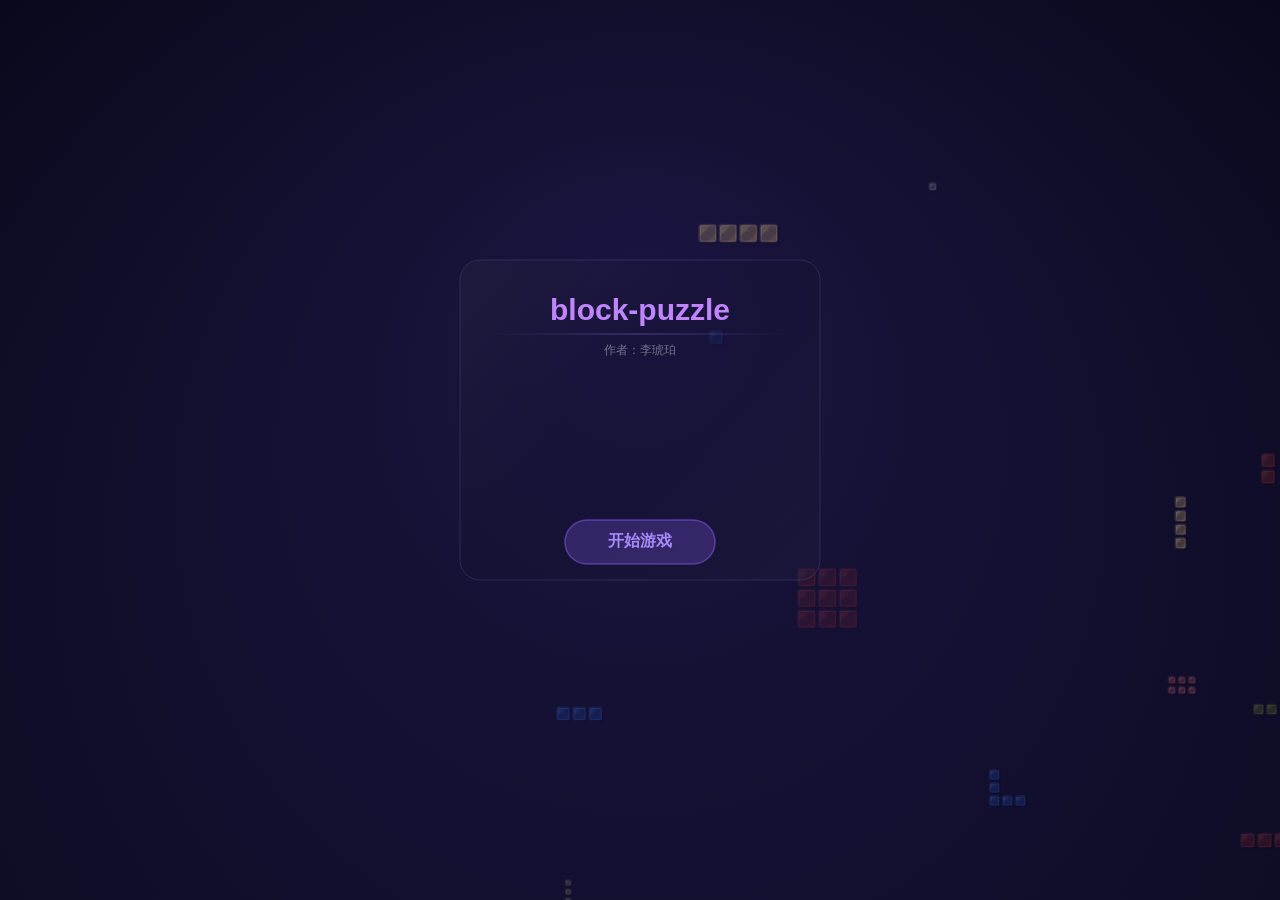
<file: block-puzzle by 李琥珀.html>
<!DOCTYPE html>
<html lang="zh-CN">
<head>
<meta charset="UTF-8">
<meta name="viewport" content="width=device-width,initial-scale=1,maximum-scale=1,user-scalable=no">
<title>block-puzzle</title>
<style>*{margin:0;padding:0;box-sizing:border-box}
html,body{width:100%;height:100%;overflow:hidden;background:#0a0a1a;
  touch-action:manipulation;-webkit-touch-callout:none;-webkit-user-select:none;user-select:none;
  font-family:-apple-system,BlinkMacSystemFont,'PingFang SC','Microsoft YaHei',sans-serif}
canvas{display:block;position:fixed;top:0;left:0;z-index:1;touch-action:none}
#nameOverlay{display:none;position:fixed;top:0;left:0;width:100%;height:100%;
  background:rgba(5,5,20,0.94);z-index:10;align-items:center;justify-content:center}
#nameCard{background:linear-gradient(135deg,rgba(30,25,60,0.95),rgba(20,18,50,0.95));
  padding:36px 28px;border-radius:20px;text-align:center;
  border:1px solid rgba(180,160,255,0.15);max-width:340px;width:85%;
  box-shadow:0 20px 60px rgba(0,0,0,0.5),0 0 80px rgba(120,100,255,0.08)}
#nameCard p{color:#d0c8f0;font-size:16px;margin-bottom:6px;letter-spacing:1px}
#nameCard .sub{color:rgba(200,190,240,0.5);font-size:12px;margin-bottom:18px}
#nameCard input{width:100%;padding:12px 16px;border-radius:12px;border:1px solid rgba(180,160,255,0.2);
  background:rgba(15,12,35,0.8);color:#fff;font-size:18px;text-align:center;outline:none;
  transition:border-color .3s,box-shadow .3s;letter-spacing:1px}
#nameCard input:focus{border-color:#a78bfa;box-shadow:0 0 20px rgba(167,139,250,0.15)}
#nameCard input::placeholder{color:rgba(255,255,255,0.2)}
#nameCard button{margin-top:18px;width:100%;padding:13px;border:none;border-radius:12px;
  background:linear-gradient(135deg,#8b5cf6,#6366f1);color:#fff;font-size:17px;
  font-weight:600;cursor:pointer;letter-spacing:2px;transition:all .2s;
  box-shadow:0 4px 20px rgba(139,92,246,0.3)}
#nameCard button:hover{transform:translateY(-1px);box-shadow:0 6px 28px rgba(139,92,246,0.45)}
#nameCard button:active{transform:translateY(0);opacity:.85}
</style>
</head>
<body>
<canvas id="c"></canvas>
<div id="nameOverlay">
  <div id="nameCard">
    <p>请输入你的名字</p>
    <div class="sub">高分会被记录到排行榜</div>
    <input type="text" id="nameInp" placeholder="玩家" maxlength="12" autocomplete="off" autocorrect="off" autocapitalize="off" spellcheck="false">
    <button id="nameBtn">开 始 游 戏</button>
  </div>
</div>
<script>
// ==================== CONSTANTS ====================
const GRID = 10;
const BG = '#0a0a1a';
const GRID_BG = 'rgba(18,16,40,0.85)';
const GRID_LINE = 'rgba(180,210,255,0.45)';
const TEXT_C = '#e8e8f0';

// Jewel-tone palette (Crystal Crown direction)
const COLORS = [
  '#E0115F','#FF9500','#50C878','#0F52BA',
  '#9966CC','#E4D00A','#F7CAC9','#40E0D0',
  '#B22222','#FFC87C','#9ACD32','#FF6B6B',
];

// D Major scale (3 octaves) — all pieces use this
const SCALE = [
  147,165,185,196,220,247,277,   // D3-C#4
  294,330,370,392,440,494,554,   // D4-C#5
  587,659,740,784,880,988,1109,  // D5-C#6
];

// Classical music library — random pick each game
const MUSIC_LIBRARY = [
  {
    name: 'Canon in D',
    chords: [[7,9,11],[11,13,15],[12,14,16],[9,11,13],[10,12,14],[7,9,11],[10,12,14],[11,13,15]],
    melody: [14,9,8,7,13,12,11,10, 9,11,12,13,14,13,12,11],
    bass:   [ 0,4,5,2, 3, 0, 3, 4,  0, 4, 5, 2, 3, 0, 3, 4],
    chrd:   [ 0,1,2,3, 4, 0, 4, 1,  0, 1, 2, 3, 4, 0, 4, 1],
    stepDur: 0.75,
  },
  {
    name: 'Ode to Joy',
    chords: [[7,9,11],[11,13,15],[7,9,11],[10,12,14],[11,13,15],[7,9,11],[10,12,14],[7,9,11]],
    melody: [7,7,8,9, 9,8,7,6, 5,5,6,7, 7,6,6,0,
             7,7,8,9, 9,8,7,6, 5,5,6,7, 6,5,5,0],
    bass:   [0,7,5,3, 4,0,3,0, 0,7,5,3, 4,0,3,0],
    chrd:   [0,1,0,4, 1,0,4,0, 0,1,0,4, 1,0,4,0],
    stepDur: 0.5,
  },
  {
    name: 'Minuet in G',
    chords: [[7,9,11],[7,9,11],[11,13,15],[7,9,11],[10,12,14],[11,13,15],[7,9,11],[10,12,14]],
    melody: [7,8,9,7, 8,9,10,0, 11,9,7,8, 10,8,7,0,
             7,6,7,8, 9,7,8,9, 10,8,7,6, 7,0,0,0],
    bass:   [0,0,4,0, 3,4,0,3, 0,0,4,0, 3,4,0,0],
    chrd:   [0,0,1,0, 4,1,0,4, 0,0,1,0, 4,1,0,0],
    stepDur: 0.6,
  },
  {
    name: 'Greensleeves',
    chords: [[7,9,11],[11,13,15],[12,14,16],[11,13,15],[10,12,14],[7,9,11],[10,12,14],[11,13,15]],
    melody: [7,9,11,12, 14,12,11,9, 7,9,11,12, 11,9,9,0,
             7,9,11,12, 14,12,11,9, 7,6,7,8, 7,0,0,0],
    bass:   [0,4,5,4, 3,0,3,4, 0,4,5,4, 3,0,0,0],
    chrd:   [0,1,2,1, 4,0,4,1, 0,1,2,1, 4,0,0,0],
    stepDur: 0.65,
  },
];

// ==================== SHAPE POOL ====================
const SHAPES = [
  [[0,0]],
  [[0,0],[0,1]],
  [[0,0],[1,0]],
  [[0,0],[0,1],[0,2]],
  [[0,0],[1,0],[2,0]],
  [[0,0],[1,0],[1,1]],
  [[0,0],[0,1],[0,2],[0,3]],
  [[0,0],[1,0],[2,0],[3,0]],
  [[0,0],[0,1],[1,0],[1,1]],
  [[0,0],[0,1],[0,2],[0,3],[0,4]],
  [[0,0],[1,0],[2,0],[3,0],[4,0]],
  [[0,0],[1,0],[2,0],[2,1],[2,2]],
  [[0,0],[0,1],[0,2],[1,0],[1,1],[1,2],[2,0],[2,1],[2,2]],
  [[0,0],[0,1],[0,2],[1,0],[1,1],[1,2]],
  [[0,0],[0,1],[1,0],[1,1],[2,0],[2,1]],
];

// ==================== STATE ====================
const S = {
  screen: 'splash',
  playerName: '',
  grid: [],
  pieces: [],
  prevPieceIds: [],
  score: 0,
  gridDirty: false,
  highScore: 0,
  gameOver: false,
  drag: null,
  kbSel: -1, kbR: 0, kbC: 0,
  clearing: null,
  inputLocked: false,
  bombMode: false,
  bombR: -1, bombC: -1,
  bombConfirmed: false,  // two-step bomb: preview then confirm
  dialog: null,
  combo: 0,
  comboText: '',
  undoGrid: null, undoScore: 0, undoPieces: null,
  bombsLeft: 3,
  rerollsLeft: 5,
  bombMilestone: 0,   // last score at which a bomb was earned
  rerollMilestone: 0, // last score at which a reroll was earned
  bombCheat: false,   // true if FREE mode was toggled
  leaderboard: [],
  particles: [],
  scorePopups: [],
  decoPieces: [],
  gameDecos: [],
  placedAnim: [],
  notifications: [],
  hasDragged: false,    // hide hint after first drag

  cellSize: 0, gridX: 0, gridY: 0, candY: 0, candCS: 0, toolY: 0,

  actx: null, masterGain: null, musicGain: null, sfxGain: null,
  musicPlaying: false, musicTimer: 0, musicMuted: false,
  activeMusic: null,  // current music config from MUSIC_LIBRARY
  bombFlash: 0, bombFlashN: 0, rerollFlash: 0, rerollFlashN: 0,

  needsRender: false,
  showTutorial: false,
  tutorialDismissed: false,
};

function loadLeaderboard() {
  try { S.leaderboard = JSON.parse(localStorage.getItem('bp_leaderboard2') || '[]'); }
  catch(e) { S.leaderboard = []; }
}

function saveScore(name, sc, cheated) {
  loadLeaderboard();
  const entry = { name, score: sc, date: new Date().toLocaleDateString('zh-CN') };
  if (cheated) entry.cheat = true;
  S.leaderboard.push(entry);
  S.leaderboard.sort((a, b) => b.score - a.score);
  S.leaderboard = S.leaderboard.slice(0, 10);
  try { localStorage.setItem('bp_leaderboard2', JSON.stringify(S.leaderboard)); } catch(e) {}
}

function getHighScore(name) {
  try { return parseInt(localStorage.getItem('bp_high_' + name)) || 0; } catch(e) { return 0; }
}

function requestRender() { S.needsRender = true; }

// Canvas 2D context holder — avoids circular imports
let canvas, ctx, W, H, dpr;

function setCanvas(c) { canvas = c; }
function setCtx(c) { ctx = c; if (!ctx.roundRect) initRoundRect(); }
function setDims(w, h, d) { W = w; H = h; dpr = d; }
function refreshDims() {
  W = window.innerWidth;
  H = window.innerHeight;
  dpr = Math.min(window.devicePixelRatio || 1, 2);
  if (canvas) {
    canvas.width = W * dpr; canvas.height = H * dpr;
    canvas.style.width = W + 'px'; canvas.style.height = H + 'px';
  }
}

function initRoundRect() {
  ctx.roundRect = function(x, y, w, h, r) {
    if (typeof r === 'number') r = { tl: r, tr: r, br: r, bl: r };
    ctx.beginPath();
    ctx.moveTo(x + r.tl, y);
    ctx.lineTo(x + w - r.tr, y);
    ctx.quadraticCurveTo(x + w, y, x + w, y + r.tr);
    ctx.lineTo(x + w, y + h - r.br);
    ctx.quadraticCurveTo(x + w, y + h, x + w - r.br, y + h);
    ctx.lineTo(x + r.bl, y + h);
    ctx.quadraticCurveTo(x, y + h, x, y + h - r.bl);
    ctx.lineTo(x, y + r.tl);
    ctx.quadraticCurveTo(x, y, x + r.tl, y);
    ctx.closePath();
  };
}

// ==================== SHAPE GENERATION ====================




function randomPiece() {
  const diff = Math.min(1, S.score / 400);
  const weights = SHAPES.map(s => {
    const sz = s.length;
    let base;
    if (sz <= 2) base = 3;
    else if (sz <= 4) base = 2 + diff;
    else if (sz <= 6) base = 1 + diff * 2;
    else base = 0.5 + diff * 3;
    return Math.max(0.3, base);
  });
  let total = 0;
  for (const w of weights) total += w;
  const r = Math.random() * total;
  let idx = 0, sum = 0;
  while (idx < weights.length) { sum += weights[idx]; if (sum >= r) break; idx++; }
  idx = Math.min(idx, SHAPES.length - 1);
  const baseCells = SHAPES[idx];
  return { id: idx + 1, baseCells: baseCells.map(([r,c])=>[r,c]), color: Math.floor(Math.random()*COLORS.length)+1 };
}

function createPieceFromId(id) {
  const baseCells = SHAPES[id-1].map(([r,c])=>[r,c]);
  return { id, baseCells, color: Math.floor(Math.random()*COLORS.length)+1 };
}

// Generate 3 pieces: all distinct IDs, none matching prevIds, at least 1 placeable
function generatePieces() {
  const prevSet = new Set(S.prevPieceIds);
  const arr = [];
  const usedIds = new Set();
  for (let i = 0; i < 3; i++) {
    let piece = null;
    for (let tries = 0; tries < 60; tries++) {
      const p = randomPiece();
      if (!usedIds.has(p.id) && !prevSet.has(p.id)) { piece = p; break; }
    }
    // Fallback: pick from remaining valid ids
    if (!piece) {
      const remaining = SHAPES.map((_,idx)=>idx+1).filter(id => !usedIds.has(id) && !prevSet.has(id));
      if (remaining.length === 0) {
        // All shapes excluded, just pick any non-duplicate
        const anyRemaining = SHAPES.map((_,idx)=>idx+1).filter(id => !usedIds.has(id));
        const id = anyRemaining[Math.floor(Math.random()*anyRemaining.length)];
        piece = createPieceFromId(id);
      } else {
        const id = remaining[Math.floor(Math.random()*remaining.length)];
        piece = createPieceFromId(id);
      }
    }
    usedIds.add(piece.id);
    arr.push(piece);
  }
  // Remember for next batch
  S.prevPieceIds = arr.map(p => p.id);
  return arr;
}

// Ensure at least one piece is placeable. If not, replace the largest piece.
function ensurePlayable(pieces) {
  if (pieces.some(p => canPlaceAny(p))) return pieces;
  // Replace largest piece with a smaller guaranteed-placeable one
  const sorted = pieces.map((p,i) => ({p,i})).sort((a,b) => b.p.baseCells.length - a.p.baseCells.length);
  for (const {i} of sorted) {
    for (let tries = 0; tries < 30; tries++) {
      const np = randomPiece();
      if (canPlaceAny(np)) { pieces[i] = np; S.prevPieceIds[i] = np.id; return pieces; }
    }
  }
  // Last resort: regenerate entirely
  return generatePieces();
}

function getCells(piece) { return piece.baseCells; }

// ==================== GRID OPERATIONS ====================



function canPlace(cells, gr, gc) {
  for (const [r, c] of cells) {
    const nr = gr + r, nc = gc + c;
    if (nr < 0 || nr >= GRID || nc < 0 || nc >= GRID) return false;
    if (S.grid[nr][nc] !== 0) return false;
  }
  return true;
}

function placePiece(cells, color, gr, gc) {
  for (const [r, c] of cells) S.grid[gr + r][gc + c] = color;
}

function findFullLines() {
  const rows = [], cols = [];
  for (let r = 0; r < GRID; r++) { if (S.grid[r].every(v => v !== 0)) rows.push(r); }
  for (let c = 0; c < GRID; c++) {
    let full = true;
    for (let r = 0; r < GRID; r++) { if (S.grid[r][c] === 0) { full = false; break; } }
    if (full) cols.push(c);
  }
  return { rows, cols };
}

function clearLines(rows, cols) {
  const set = new Set();
  for (const r of rows) for (let c = 0; c < GRID; c++) set.add(`${r},${c}`);
  for (const c of cols) for (let r = 0; r < GRID; r++) set.add(`${r},${c}`);
  for (const key of set) {
    const [r, c] = key.split(',').map(Number);
    S.grid[r][c] = 0;
  }
  return rows.length + cols.length;
}

function canPlaceAny(piece) {
  const cells = piece.baseCells;
  for (let r = 0; r < GRID; r++)
    for (let c = 0; c < GRID; c++)
      if (canPlace(cells, r, c)) return true;
  return false;
}

function countValidPositions(cells) {
  let count = 0, bestR = 0, bestC = 0;
  for (let r = 0; r < GRID; r++) {
    for (let c = 0; c < GRID; c++) {
      if (canPlace(cells, r, c)) { count++; bestR = r; bestC = c; }
      if (count > 1) return { count, r: -1, c: -1 };
    }
  }
  return { count, r: bestR, c: bestC };
}

function gridFillPercent() {
  let f = 0;
  for (let r = 0; r < GRID; r++) for (let c = 0; c < GRID; c++) if (S.grid[r][c] !== 0) f++;
  return f;
}

// ==================== BOMB ADAPTER ====================
// Demo mode: bombs are unlimited. Production: WeChat rewarded video ads.
//
// Usage:
//   
//   if (BA.canUseBomb()) { BA.useBomb(); ... }
//   BA.requestBombAd(() => { bombs += 3; });

const BA = {
  isDemo: true,

  canUseBomb() { return this.isDemo; },

  useBomb() {
    // Demo: no limit. Production: decrements bombsLeft
    return this.isDemo;
  },

  requestBombAd(onSuccess, onFail) {
    if (this.isDemo) { onSuccess(); return; }
    // TODO: WeChat mini-program integration
    // wx.createRewardedVideoAd({ adUnitId: 'xxx' })
    //   .onClose(res => res.isEnded ? onSuccess() : onFail?.())
    if (onFail) onFail();
  },

  getLabel() { return this.isDemo ? '💣 FREE' : '💣 看广告'; },
  getCount() { return this.isDemo ? Infinity : 0; },
};

// ==================== DRAWING PRIMITIVES ====================



function lighten(hex, a) {
  const n = parseInt(hex.slice(1), 16);
  return `rgb(${Math.min(255,(n>>16)+a)},${Math.min(255,((n>>8)&0xff)+a)},${Math.min(255,(n&0xff)+a)})`;
}

function darken(hex, a) {
  const n = parseInt(hex.slice(1), 16);
  return `rgb(${Math.max(0,(n>>16)-a)},${Math.max(0,((n>>8)&0xff)-a)},${Math.max(0,(n&0xff)-a)})`;
}

function boundingBox(cells) {
  let mr = 0, mc = 0;
  for (const [r, c] of cells) { mr = Math.max(mr, r); mc = Math.max(mc, c); }
  return { rows: mr + 1, cols: mc + 1 };
}

function drawCell(x, y, s, colorIdx, alpha = 1) {
  const t = Date.now() / 1000;
  if (colorIdx === 0) return;
  const hex = COLORS[colorIdx - 1];
  const sz = s - 2, ox = x + 1, oy = y + 1;
  const r = Math.max(1.5, sz * 0.1);
  ctx.globalAlpha = alpha;

  ctx.fillStyle = 'rgba(0,0,0,0.4)';
  ctx.beginPath(); ctx.roundRect(ox + 1.5, oy + 2.5, sz, sz, r); ctx.fill();

  ctx.fillStyle = darken(hex, 85);
  ctx.beginPath(); ctx.roundRect(ox, oy, sz, sz, r + 1); ctx.fill();

  ctx.fillStyle = lighten(hex, 80);
  ctx.beginPath(); ctx.roundRect(ox - 0.5, oy - 0.5, sz, sz, r + 1); ctx.fill();

  ctx.fillStyle = hex;
  ctx.beginPath(); ctx.roundRect(ox + 1, oy + 1, sz - 2, sz - 2, r); ctx.fill();

  ctx.save();
  ctx.beginPath(); ctx.roundRect(ox + 1, oy + 1, sz - 2, sz - 2, r); ctx.clip();
  ctx.beginPath();
  ctx.moveTo(ox, oy); ctx.lineTo(ox + sz * 0.7, oy); ctx.lineTo(ox, oy + sz * 0.7); ctx.closePath();
  const g1 = ctx.createLinearGradient(ox, oy, ox + sz * 0.5, oy + sz * 0.5);
  g1.addColorStop(0, lighten(hex, 60)); g1.addColorStop(0.6, lighten(hex, 20)); g1.addColorStop(1, hex);
  ctx.fillStyle = g1; ctx.fill();
  ctx.restore();

  ctx.save();
  ctx.beginPath(); ctx.roundRect(ox + 1, oy + 1, sz - 2, sz - 2, r); ctx.clip();
  ctx.beginPath();
  ctx.moveTo(ox + sz, oy + sz * 0.4); ctx.lineTo(ox + sz, oy + sz);
  ctx.lineTo(ox + sz * 0.4, oy + sz); ctx.closePath();
  const g2 = ctx.createLinearGradient(ox + sz * 0.3, oy + sz * 0.3, ox + sz, oy + sz);
  g2.addColorStop(0, hex); g2.addColorStop(0.5, darken(hex, 20)); g2.addColorStop(1, darken(hex, 55));
  ctx.fillStyle = g2; ctx.fill();
  ctx.restore();

  ctx.save();
  ctx.beginPath(); ctx.roundRect(ox + 1, oy + 1, sz - 2, sz - 2, r); ctx.clip();
  ctx.strokeStyle = lighten(hex, 100);
  ctx.lineWidth = Math.max(1, sz * 0.08);
  ctx.beginPath(); ctx.roundRect(ox + 1.5, oy + 1.5, sz - 3, sz - 3, r - 0.5); ctx.stroke();
  ctx.restore();

  const cx = ox + sz * 0.28 + Math.sin(t * 2 + colorIdx) * sz * 0.04;
  const cy = oy + sz * 0.28 + Math.cos(t * 2.5 + colorIdx) * sz * 0.04;
  const sparkSize = Math.max(2, sz * 0.4);
  const sg = ctx.createRadialGradient(cx, cy, 0, cx, cy, sparkSize);
  sg.addColorStop(0, 'rgba(255,255,255,0.7)'); sg.addColorStop(0.2, 'rgba(255,255,255,0.35)');
  sg.addColorStop(0.5, 'rgba(255,255,255,0.06)'); sg.addColorStop(1, 'rgba(255,255,255,0)');
  ctx.fillStyle = sg;
  ctx.beginPath(); ctx.roundRect(ox + 1, oy + 1, sz - 2, sz - 2, r); ctx.fill();

  const cx2 = ox + sz * 0.45 + Math.cos(t * 1.7 + colorIdx) * sz * 0.03;
  const cy2 = oy + sz * 0.35 + Math.sin(t * 2.3 + colorIdx) * sz * 0.03;
  const sg2 = ctx.createRadialGradient(cx2, cy2, 0, cx2, cy2, sparkSize * 0.5);
  sg2.addColorStop(0, 'rgba(255,255,255,0.35)'); sg2.addColorStop(0.5, 'rgba(255,255,255,0.04)');
  sg2.addColorStop(1, 'rgba(255,255,255,0)');
  ctx.fillStyle = sg2;
  ctx.beginPath(); ctx.roundRect(ox + 1, oy + 1, sz - 2, sz - 2, r); ctx.fill();

  ctx.globalAlpha = 1;
}

function drawPieceShape(cells, ox, oy, cs, colorIdx, alpha = 1, hl = false) {
  if (hl) {
    ctx.strokeStyle = 'rgba(255,255,255,0.7)';
    ctx.lineWidth = 2; ctx.setLineDash([3, 3]);
    const bb = boundingBox(cells);
    ctx.beginPath(); ctx.roundRect(ox - 3, oy - 3, bb.cols * cs + 6, bb.rows * cs + 6, 5); ctx.stroke();
    ctx.setLineDash([]); ctx.lineWidth = 1;
  }
  for (const [r, c] of cells) drawCell(ox + c * cs, oy + r * cs, cs, colorIdx, alpha);
}

function drawButton(x, y, w, h, text, accent = false, active = false, disabled = false) {
  const alpha = disabled ? 0.3 : 1;
  ctx.globalAlpha = alpha;
  // Background
  const bgAlpha = active ? 0.45 : 0.08;
  ctx.fillStyle = accent
    ? `rgba(255,107,107,${bgAlpha + 0.12})`
    : `rgba(255,255,255,${bgAlpha})`;
  ctx.beginPath(); ctx.roundRect(x, y, w, h, h / 2); ctx.fill();
  // Border
  const borderAlpha = active ? 0.55 : 0.12;
  ctx.strokeStyle = accent
    ? `rgba(255,107,107,${borderAlpha + 0.15})`
    : `rgba(180,160,255,${borderAlpha})`;
  ctx.lineWidth = 1.2;
  ctx.beginPath(); ctx.roundRect(x, y, w, h, h / 2); ctx.stroke();
  // Text
  const fontSize = Math.max(12, Math.floor(h * 0.33));
  ctx.font = `${fontSize}px -apple-system,"PingFang SC","Microsoft YaHei",sans-serif`;
  ctx.fillStyle = active ? '#fff' : (accent ? '#ffb3b3' : 'rgba(255,255,255,0.8)');
  ctx.textAlign = 'center'; ctx.textBaseline = 'middle';
  ctx.fillText(text, x + w / 2, y + h / 2);
  ctx.textBaseline = 'alphabetic'; ctx.textAlign = 'start';
  ctx.globalAlpha = 1;
}

function drawGlassPanel(x, y, w, h, r, alpha = 0.12) {
  ctx.fillStyle = `rgba(25,20,50,${alpha + 0.08})`;
  ctx.beginPath(); ctx.roundRect(x, y, w, h, r); ctx.fill();
  // Diagonal sheen
  const sg = ctx.createLinearGradient(x, y, x + w, y + h);
  sg.addColorStop(0, 'rgba(255,255,255,0.03)');
  sg.addColorStop(0.4, 'rgba(255,255,255,0)');
  sg.addColorStop(0.6, 'rgba(255,255,255,0)');
  sg.addColorStop(1, 'rgba(255,255,255,0.02)');
  ctx.fillStyle = sg;
  ctx.beginPath(); ctx.roundRect(x, y, w, h, r); ctx.fill();
  ctx.strokeStyle = `rgba(180,160,255,${alpha})`;
  ctx.lineWidth = 1;
  ctx.beginPath(); ctx.roundRect(x, y, w, h, r); ctx.stroke();
}

function drawBgGradient(W, H) {
  const grad = ctx.createRadialGradient(W / 2, H * 0.3, 0, W / 2, H, Math.max(W, H));
  grad.addColorStop(0, '#1a1540'); grad.addColorStop(0.5, '#0f0d28'); grad.addColorStop(1, '#060510');
  ctx.fillStyle = grad; ctx.fillRect(0, 0, W, H);
}

// ==================== AUDIO SYSTEM 2.0 — Rich Synthesis ====================



function initAudio() {
  if (S.actx) { S.actx.resume(); return; }
  try {
    S.actx = new (window.AudioContext || window.webkitAudioContext)();
    S.masterGain = S.actx.createGain(); S.masterGain.gain.value = 0.85;
    S.masterGain.connect(S.actx.destination);
    S.musicGain = S.actx.createGain(); S.musicGain.gain.value = 0.14;
    S.musicGain.connect(S.masterGain);
    S.sfxGain = S.actx.createGain(); S.sfxGain.gain.value = 0.55;
    S.sfxGain.connect(S.masterGain);
  } catch(e) {}
}

function resumeCtx() {
  if (S.actx && S.actx.state === 'suspended') S.actx.resume();
}

// ─── Synth building blocks ───

function osc(freq, t, dur, gainNode, vol, type) {
  if (!S.actx) return;
  const o = S.actx.createOscillator();
  o.type = type; o.frequency.value = freq;
  const g = S.actx.createGain();
  g.gain.setValueAtTime(vol, t);
  g.gain.exponentialRampToValueAtTime(0.001, t + dur);
  o.connect(g); g.connect(gainNode || S.masterGain);
  o.start(t); o.stop(t + dur);
}

function noise(t, dur, gainNode, vol) {
  if (!S.actx) return;
  const bufSize = S.actx.sampleRate * dur;
  const buf = S.actx.createBuffer(1, bufSize, S.actx.sampleRate);
  const data = buf.getChannelData(0);
  for (let i = 0; i < bufSize; i++) data[i] = Math.random() * 2 - 1;
  const src = S.actx.createBufferSource();
  src.buffer = buf;
  const g = S.actx.createGain();
  g.gain.setValueAtTime(vol, t);
  g.gain.exponentialRampToValueAtTime(0.001, t + dur);
  // Bandpass for "click" character
  const bp = S.actx.createBiquadFilter();
  bp.type = 'bandpass'; bp.frequency.value = 1200; bp.Q.value = 0.8;
  src.connect(bp); bp.connect(g); g.connect(gainNode || S.masterGain);
  src.start(t); src.stop(t + dur);
}

function sweep(startFreq, endFreq, t, dur, gainNode, vol, type) {
  if (!S.actx) return;
  const o = S.actx.createOscillator();
  o.type = type; o.frequency.setValueAtTime(startFreq, t);
  o.frequency.exponentialRampToValueAtTime(endFreq, t + dur);
  const g = S.actx.createGain();
  g.gain.setValueAtTime(vol, t);
  g.gain.exponentialRampToValueAtTime(0.001, t + dur);
  o.connect(g); g.connect(gainNode || S.masterGain);
  o.start(t); o.stop(t + dur);
}

function hit(t, freq, gainNode, vol) {
  // Layered impact: noise click + bass thud + resonance
  noise(t, 0.04, gainNode, vol * 1.2);
  osc(freq, t, 0.08, gainNode, vol * 0.9, 'sine');
  osc(freq * 0.5, t + 0.005, 0.06, gainNode, vol * 0.6, 'triangle');
  // High spark
  osc(freq * 6, t + 0.01, 0.05, gainNode, vol * 0.4, 'sine');
}

// ─── SFX ───

function sfxPlace() {
  if (!S.actx) return;
  resumeCtx();
  const t = S.actx.currentTime;
  // Layered thump + sparkle
  noise(t, 0.03, S.sfxGain, 0.6);
  osc(80, t, 0.07, S.sfxGain, 0.7, 'sine');
  osc(60, t + 0.005, 0.05, S.sfxGain, 0.4, 'triangle');
  // Ascending sparkle triad
  osc(660, t + 0.015, 0.1, S.sfxGain, 0.45, 'sine');
  osc(880, t + 0.03, 0.08, S.sfxGain, 0.35, 'sine');
  osc(1100, t + 0.04, 0.06, S.sfxGain, 0.25, 'triangle');
  // Very high sparkle
  osc(2200, t + 0.05, 0.04, S.sfxGain, 0.15, 'sine');
}

function sfxClear(count) {
  if (!S.actx) return;
  resumeCtx();
  const steps = Math.min(count, 6);
  const t = S.actx.currentTime;

  // Noise crash — bigger for more lines
  noise(t, 0.06 + steps * 0.02, S.sfxGain, 0.3 + steps * 0.06);

  // Rising sweep — "woosh"
  sweep(150, 1800, t + 0.01, 0.2 + steps * 0.03, S.sfxGain, 0.2, 'sawtooth');

  // Low impact
  osc(50, t, 0.12, S.sfxGain, 0.5, 'sine');

  // Ascending arpeggio — pitch scales with line count
  const base = 2 + steps;
  for (let i = 0; i < steps; i++) {
    const note = SCALE[Math.min(base + i, SCALE.length - 1)];
    const dt = t + 0.04 + i * 0.06;
    osc(note, dt, 0.16, S.sfxGain, 0.5, 'triangle');
    osc(note * 2, dt + 0.015, 0.1, S.sfxGain, 0.3, 'sine');
    osc(note * 3, dt + 0.025, 0.06, S.sfxGain, 0.18, 'sine');
  }

  // Sparkle tail — randomized for variety
  const shimmerCount = 8 + steps * 3;
  for (let i = 0; i < shimmerCount; i++) {
    const freq = 800 + Math.random() * 2000;
    osc(freq, t + steps * 0.06 + i * 0.02, 0.04 + Math.random() * 0.03, S.sfxGain, 0.08 + Math.random() * 0.08, 'sine');
  }
}

function sfxGameOver() {
  if (!S.actx) return;
  resumeCtx();
  const t = S.actx.currentTime;
  // Noise pad fade
  noise(t, 0.8, S.sfxGain, 0.15);
  // Descending minor melody
  const notes = [440, 392, 330, 262, 196, 165];
  for (let i = 0; i < notes.length; i++) {
    const dur = 0.25 + i * 0.08;
    osc(notes[i], t + i * 0.16, dur, S.sfxGain, 0.4 - i * 0.04, 'triangle');
    osc(notes[i] * 0.5, t + i * 0.16 + 0.01, dur * 0.7, S.sfxGain, 0.2, 'sine');
  }
  // Low final thud
  osc(40, t + notes.length * 0.16, 0.4, S.sfxGain, 0.35, 'sine');
}

function sfxButton() {
  if (!S.actx) return;
  resumeCtx();
  const t = S.actx.currentTime;
  noise(t, 0.015, S.sfxGain, 0.3);
  osc(1200, t, 0.03, S.sfxGain, 0.3, 'sine');
  osc(1800, t + 0.008, 0.02, S.sfxGain, 0.2, 'sine');
}

// ─── BGM: Canon in D ───

function playNote(freq, startTime, dur, gainNode, vol, type) {
  if (!S.actx) return;
  const t = startTime || S.actx.currentTime;
  const o = S.actx.createOscillator();
  o.type = type; o.frequency.value = freq;
  const g = S.actx.createGain();
  g.gain.setValueAtTime(vol, t);
  g.gain.exponentialRampToValueAtTime(0.001, t + dur);
  o.connect(g); g.connect(gainNode || S.masterGain);
  o.start(t); o.stop(t + dur);
}

function playChord(notes, startTime, dur) {
  if (!S.actx || S.musicMuted) return;
  // Canon voicing: 3 notes spread across octaves
  notes.forEach((ni, i) => {
    if (ni >= 0 && ni < SCALE.length) {
      const f = SCALE[ni];
      // Main chord tone
      playNote(f, startTime, dur, S.musicGain, 0.35, 'sine');
      // Soft harmonic
      playNote(f * 1.003, startTime + 0.02, dur * 0.8, S.musicGain, 0.15, 'triangle');
      // Octave sparkle on root
      if (i === 0) playNote(f * 2, startTime + 0.03, dur * 0.4, S.musicGain, 0.1, 'sine');
    }
  });
}

function playBass(freq, startTime, dur) {
  if (!S.actx || S.musicMuted) return;
  // Richer bass: fundamental + octave harmonic
  playNote(freq, startTime, dur, S.musicGain, 0.55, 'triangle');
  playNote(freq * 0.5, startTime + 0.01, dur * 0.6, S.musicGain, 0.25, 'sine');
}

function scheduleMusicCycle(startTime, idx) {
  const m = S.activeMusic || { chords: [[7,9,11]], melody: [7], bass: [0], chrd: [0], stepDur: 0.75 };
  const dur = m.stepDur;
  if (!S.actx || S.musicMuted) { scheduleNextCycle(startTime + 16 * dur, idx); return; }
  resumeCtx();
  for (let j = 0; j < 16; j++) {
    const i = (idx + j) % 16;
    const t = startTime + j * dur;
    const ci = m.chrd[i] % m.chords.length;
    playChord(m.chords[ci], t, dur * 0.9);
    playBass(SCALE[m.bass[i]] * 0.5, t + 0.02, dur * 0.6);
    const mn = m.melody[i];
    if (mn > 0 && mn < SCALE.length) playNote(SCALE[mn], t + 0.06, dur * 0.35, S.musicGain, 0.35, 'sine');
  }
  scheduleNextCycle(startTime + 16 * dur, idx);
}

function scheduleNextCycle(nextStart, idx) {
  const nextIdx = (idx + 16) % 16;
  const delayMs = Math.max(0, (nextStart - S.actx.currentTime) * 1000 - 60);
  if (S.musicPlaying && S.actx) {
    S.musicTimer = setTimeout(() => {
      if (!S.musicPlaying || !S.actx) return;
      scheduleMusicCycle(nextStart, nextIdx);
    }, delayMs);
  }
}

function startMusic() {
  if (!S.actx || S.musicPlaying) return;
  resumeCtx();
  S.musicPlaying = true; S.musicMuted = false;
  scheduleMusicCycle(S.actx.currentTime + 0.15, 0);
}

function stopMusic() { S.musicPlaying = false; clearTimeout(S.musicTimer); }

function toggleMusic() {
  S.musicMuted = !S.musicMuted;
  S.musicGain.gain.setValueAtTime(S.musicMuted ? 0 : 0.08, S.actx.currentTime);
}

// ==================== PARTICLES & SCORE POPUPS ====================




function spawnFlashParticle(r, c) {
  const cx = S.gridX + c * S.cellSize + S.cellSize / 2;
  const cy = S.gridY + r * S.cellSize + S.cellSize / 2;
  S.particles.push({
    x: cx, y: cy,
    vx: (Math.random() - 0.5) * 1.5,
    vy: (Math.random() - 0.5) * 1.5 - 1,
    life: 1, decay: 0.04 + Math.random() * 0.04,
    color: '#ffffff', size: 2 + Math.random() * 3
  });
}

function spawnParticles(r, c, colorIdx) {
  const hex = COLORS[colorIdx - 1] || '#fff';
  const cx = S.gridX + c * S.cellSize + S.cellSize / 2;
  const cy = S.gridY + r * S.cellSize + S.cellSize / 2;
  for (let i = 0; i < 6; i++) {
    const angle = (Math.PI * 2 * i) / 6 + Math.random() * 0.3;
    const speed = 1.5 + Math.random() * 3;
    S.particles.push({
      x: cx, y: cy,
      vx: Math.cos(angle) * speed,
      vy: Math.sin(angle) * speed,
      life: 1, decay: 0.015 + Math.random() * 0.025,
      color: hex, size: 2 + Math.random() * 4
    });
  }
}

function updateParticles() {
  for (let i = S.particles.length - 1; i >= 0; i--) {
    const p = S.particles[i];
    p.x += p.vx; p.y += p.vy;
    p.vy += 0.05;
    p.life -= p.decay;
    if (p.life <= 0) S.particles.splice(i, 1);
  }
}

function drawParticles() {
  for (const p of S.particles) {
    ctx.globalAlpha = p.life;
    ctx.fillStyle = p.color;
    ctx.beginPath(); ctx.arc(p.x, p.y, p.size, 0, Math.PI * 2); ctx.fill();
  }
  ctx.globalAlpha = 1;
}

function addBigCombo(combo, pts) {
  S.scorePopups.push({
    x: W / 2, y: S.gridY + S.cellSize * 5,
    text: `🔥 ${combo}x Combo! +${pts}`,
    life: 1.5, decay: 0.012, big: true
  });
}

function addScorePopup(r, c, text) {
  S.scorePopups.push({
    x: S.gridX + c * S.cellSize + S.cellSize / 2,
    y: S.gridY + r * S.cellSize,
    text, life: 1, decay: 0.02
  });
}

function updateScorePopups() {
  for (let i = S.scorePopups.length - 1; i >= 0; i--) {
    const p = S.scorePopups[i];
    p.y -= 1.2; p.life -= p.decay;
    if (p.life <= 0) S.scorePopups.splice(i, 1);
  }
}

function drawScorePopups() {
  for (const p of S.scorePopups) {
    ctx.globalAlpha = Math.min(1, p.life);
    if (p.big) {
      const scale = 1 + (1.5 - Math.min(1.5, p.life)) * 0.4;
      ctx.fillStyle = '#ffd93d';
      ctx.font = `bold ${Math.floor(22 * scale)}px sans-serif`;
      ctx.textAlign = 'center';
      ctx.shadowColor = 'rgba(255,150,0,0.6)'; ctx.shadowBlur = 20;
      ctx.fillText(p.text, p.x, p.y);
      ctx.shadowBlur = 0;
    } else {
      ctx.fillStyle = '#ffd93d'; ctx.font = 'bold 14px sans-serif';
      ctx.textAlign = 'center'; ctx.fillText(p.text, p.x, p.y);
    }
  }
  ctx.globalAlpha = 1;
}

// ==================== GAME LOGIC ====================










function calcLayout() {
  const availH = H - 310;
  const availW = W - 20;
  S.cellSize = Math.min(Math.floor(availW / GRID), Math.floor(availH / GRID));
  S.cellSize = Math.max(22, Math.min(48, S.cellSize));
  const gp = S.cellSize * GRID;
  S.gridX = (W - gp) / 2;
  S.gridY = 58;
  // Candidate area: must fit 3 pieces within screen width
  const candNeedW = 3 * 5 * S.cellSize + 24;
  S.candCS = (candNeedW > W - 16) ? Math.floor((W - 40) / 15) : S.cellSize;
  S.candCS = Math.max(16, S.candCS);
  S.candY = S.gridY + gp + 10;
  S.toolY = S.candY + 5 * S.candCS + 32;
}

function checkGameOver() {
  for (const p of S.pieces) { if (canPlaceAny(p)) return false; }
  return true;
}

function startGame() {
  S.screen = 'game'; S.gameOver = false;
  S.activeMusic = MUSIC_LIBRARY[Math.floor(Math.random() * MUSIC_LIBRARY.length)];
  startMusic();
  S.highScore = getHighScore(S.playerName);
  S.grid = Array.from({ length: GRID }, () => new Array(GRID).fill(0));
  S.gridDirty = true;
  S.prevPieceIds = [];
  S.pieces = ensurePlayable(generatePieces());
  S.score = 0; S.bombsLeft = 3; S.rerollsLeft = 5;
  S.bombMilestone = 0; S.rerollMilestone = 0; S.bombCheat = false;
  S.bombFlash = 0; S.bombFlashN = 0; S.rerollFlash = 0; S.rerollFlashN = 0;
  S.drag = null; S.kbSel = -1; S.kbR = 0; S.kbC = 0;
  S.clearing = null; S.inputLocked = false;
  S.bombMode = false; S.bombR = -1; S.bombC = -1; S.bombConfirmed = false;
  S.dialog = null; S.combo = 0; S.comboText = '';
  S.particles = []; S.scorePopups = []; S.placedAnim = []; S.notifications = [];
  S.hasDragged = false;
  try { S.showTutorial = !localStorage.getItem('bp_tutorial_done'); } catch(e) { S.showTutorial = true; }
  S.tutorialDismissed = false;
  S.undoGrid = null; S.undoScore = 0; S.undoPieces = null;
  refreshDims(); calcLayout(); render();
}

function checkMilestones() {
  let bombEarned = 0, rerollEarned = 0;
  while (S.score >= S.bombMilestone + 500) { S.bombMilestone += 500; S.bombsLeft++; bombEarned++; }
  while (S.score >= S.rerollMilestone + 100) { S.rerollMilestone += 100; S.rerollsLeft++; rerollEarned++; }
  if (bombEarned > 0) { S.bombFlash = Date.now(); S.bombFlashN = bombEarned; }
  if (rerollEarned > 0) { S.rerollFlash = Date.now(); S.rerollFlashN = rerollEarned; }
}

function showResetDialog() {
  S.dialog = {
    msg: `换一批方块？(剩余 ${S.rerollsLeft} 次)`,
    okText: '确定', cancelText: '取消',
    onOk: () => {
      if (S.rerollsLeft <= 0) return;
      S.rerollsLeft--;
      S.prevPieceIds = S.pieces.map(p => p.id);
      S.pieces = ensurePlayable(generatePieces());
      S.kbSel = -1;
    },
  };
}

function endGame() {
  S.screen = 'gameover'; S.gameOver = true;
  stopMusic(); sfxGameOver();
  if (S.score > S.highScore) {
    S.highScore = S.score;
    try { localStorage.setItem('bp_high_' + S.playerName, S.highScore); } catch(e) {}
  }
  saveScore(S.playerName, S.score, S.bombCheat);
  loadLeaderboard();
  render();
}

function commitPlacement(idx, cells, color, gr, gc) {
  S.undoGrid = S.grid.map(row => [...row]);
  S.undoScore = S.score;
  S.undoPieces = S.pieces.map(p => ({ ...p, baseCells: p.baseCells.map(([r,c])=>[r,c]) }));
  S.inputLocked = true;
  placePiece(cells, color, gr, gc);
  S.gridDirty = true;
  const now = Date.now();
  for (const [r, c] of cells) S.placedAnim.push({ r: gr + r, c: gc + c, color, t: now });
  S.score += cells.length;
  sfxPlace();
  const bb = boundingBox(cells);
  addScorePopup(gr + Math.floor(bb.rows / 2), gc + Math.floor(bb.cols / 2), '+' + cells.length);
  S.pieces.splice(idx, 1);
  S.kbSel = -1;

  const { rows, cols } = findFullLines();
  if (rows.length > 0 || cols.length > 0) {
    S.clearing = new Set();
    for (const r of rows) for (let c = 0; c < GRID; c++) S.clearing.add(`${r},${c}`);
    for (const c of cols) for (let r = 0; r < GRID; r++) S.clearing.add(`${r},${c}`);
    for (const key of S.clearing) { const [rr, cc] = key.split(',').map(Number); spawnFlashParticle(rr, cc); }
    setTimeout(() => {
      const cleared = clearLines(rows, cols); S.gridDirty = true;
      for (const key of S.clearing) {
        const [rr, cc] = key.split(',').map(Number);
        if (S.grid[rr] && S.grid[rr][cc] !== undefined) spawnParticles(rr, cc, 1);
      }
      if (cleared > 0) {
        sfxClear(cleared); S.combo++;
        let pts = cleared * 10;
        if (cleared >= 4) pts = Math.floor(pts * 3);
        else if (cleared >= 3) pts = Math.floor(pts * 2);
        else if (cleared >= 2) pts = Math.floor(pts * 1.5);
        pts += S.combo * 5; S.score += pts;
        S.comboText = S.combo > 1 ? `Combo x${S.combo}! +${pts}` : `+${pts}`;
        if (rows.length) addScorePopup(rows[0], 4, S.comboText);
        if (S.combo >= 2) addBigCombo(S.combo, pts);
      }
      S.clearing = null; afterPlace();
    }, 350);
  } else { S.combo = 0; S.comboText = ''; afterPlace(); }
}

function afterPlace() {
  checkMilestones();
  if (S.pieces.length === 0) {
    S.pieces = ensurePlayable(generatePieces());
  }
  if (checkGameOver()) { endGame(); return; }
  S.inputLocked = false;
}

function doUndo() {
  if (!S.undoGrid) return;
  S.grid = S.undoGrid; S.score = S.undoScore; S.pieces = S.undoPieces;
  S.gridDirty = true; S.undoGrid = null; S.undoScore = 0; S.undoPieces = null;
  S.combo = 0; S.comboText = ''; S.drag = null; S.kbSel = -1;
  S.inputLocked = false; S.clearing = null;
}

function doBomb(r, c) {
  if (!S.bombCheat && S.bombsLeft <= 0) { S.bombMode = false; return; }
  if (!S.bombCheat) S.bombsLeft--;
  for (let dr = -2; dr <= 2; dr++)
    for (let dc = -2; dc <= 2; dc++) {
      const nr = r + dr, nc = c + dc;
      if (nr >= 0 && nr < GRID && nc >= 0 && nc < GRID) {
        if (S.grid[nr][nc] !== 0) spawnParticles(nr, nc, S.grid[nr][nc]);
        S.grid[nr][nc] = 0;
      }
    }
  S.gridDirty = true; S.bombMode = false; S.bombR = -1; S.bombC = -1; S.bombConfirmed = false;
  if (checkGameOver()) endGame();
}

function toggleBombCheat() { S.bombCheat = !S.bombCheat; }

// ==================== RENDERING ORCHESTRATION ====================








// Offscreen grid cache — key perf optimization: avoids redrawing 100 cells/frame during drag
let gCache = null, gCacheSize = 0, cacheDpr = 0;

function ensureCache() {
  const sz = S.cellSize * GRID + 12;
  if (gCache && gCacheSize === sz && cacheDpr === dpr) return;
  gCache = document.createElement('canvas');
  gCache.width = sz * dpr; gCache.height = sz * dpr;
  gCacheSize = sz; cacheDpr = dpr;
  polyfillRoundRect(gCache.getContext('2d'));
  S.gridDirty = true;
}

function polyfillRoundRect(gc) {
  if (gc.roundRect) return;
  gc.roundRect = function(x, y, w, h, r) {
    if (typeof r === 'number') r = { tl: r, tr: r, br: r, bl: r };
    gc.beginPath();
    gc.moveTo(x + r.tl, y); gc.lineTo(x + w - r.tr, y);
    gc.quadraticCurveTo(x + w, y, x + w, y + r.tr);
    gc.lineTo(x + w, y + h - r.br);
    gc.quadraticCurveTo(x + w, y + h, x + w - r.br, y + h);
    gc.lineTo(x + r.bl, y + h);
    gc.quadraticCurveTo(x, y + h, x, y + h - r.bl);
    gc.lineTo(x, y + r.tl);
    gc.quadraticCurveTo(x, y, x + r.tl, y);
    gc.closePath();
  };
}

function rebuildCache() {
  ensureCache();
  const gc = gCache.getContext('2d');
  gc.setTransform(1, 0, 0, 1, 0, 0);
  gc.clearRect(0, 0, gCache.width, gCache.height);
  gc.scale(dpr, dpr);
  const gp = S.cellSize * GRID;
  const ox = 6, oy = 6;
  // Draw board bg
  gc.fillStyle = 'rgba(25,20,50,0.2)';
  gc.beginPath(); gc.roundRect(ox - 4, oy - 4, gp + 8, gp + 8, 10); gc.fill();
  gc.strokeStyle = 'rgba(180,160,255,0.12)'; gc.lineWidth = 1;
  gc.beginPath(); gc.roundRect(ox - 4, oy - 4, gp + 8, gp + 8, 10); gc.stroke();
  // Grid lines
  gc.strokeStyle = GRID_LINE; gc.lineWidth = 1;
  for (let i = 0; i <= GRID; i++) {
    const x = ox + i * S.cellSize, y = oy + i * S.cellSize;
    gc.beginPath(); gc.moveTo(x, oy); gc.lineTo(x, oy + gp); gc.stroke();
    gc.beginPath(); gc.moveTo(ox, y); gc.lineTo(ox + gp, y); gc.stroke();
  }
  // Draw cells onto cache
  for (let r = 0; r < GRID; r++) {
    for (let c = 0; c < GRID; c++) {
      if (S.grid[r][c] !== 0) {
        drawCellGrid(gc, ox + c * S.cellSize, oy + r * S.cellSize, S.cellSize, S.grid[r][c]);
      }
    }
  }
  S.gridDirty = false;
}

// Lightweight grid cell draw (no dynamic sparkle — cache is static)
function lighten(h, a) { const n = parseInt(h.slice(1), 16); return `rgb(${Math.min(255,(n>>16)+a)},${Math.min(255,((n>>8)&0xff)+a)},${Math.min(255,(n&0xff)+a)})`; }
function darken(h, a) { const n = parseInt(h.slice(1), 16); return `rgb(${Math.max(0,(n>>16)-a)},${Math.max(0,((n>>8)&0xff)-a)},${Math.max(0,(n&0xff)-a)})`; }
function drawCellGrid(gc, x, y, s, clr) {
  if (clr === 0) return;
  const hex = COLORS[clr - 1], sz = s - 2, ox = x + 1, oy = y + 1, r = Math.max(1.5, sz * 0.1);
  gc.fillStyle = 'rgba(0,0,0,0.4)'; gc.beginPath(); gc.roundRect(ox + 1.5, oy + 2.5, sz, sz, r); gc.fill();
  gc.fillStyle = darken(hex, 85); gc.beginPath(); gc.roundRect(ox, oy, sz, sz, r + 1); gc.fill();
  gc.fillStyle = lighten(hex, 80); gc.beginPath(); gc.roundRect(ox - 0.5, oy - 0.5, sz, sz, r + 1); gc.fill();
  gc.fillStyle = hex; gc.beginPath(); gc.roundRect(ox + 1, oy + 1, sz - 2, sz - 2, r); gc.fill();
  gc.save(); gc.beginPath(); gc.roundRect(ox + 1, oy + 1, sz - 2, sz - 2, r); gc.clip();
  gc.beginPath(); gc.moveTo(ox, oy); gc.lineTo(ox + sz * 0.7, oy); gc.lineTo(ox, oy + sz * 0.7); gc.closePath();
  const g1 = gc.createLinearGradient(ox, oy, ox + sz * 0.5, oy + sz * 0.5);
  g1.addColorStop(0, lighten(hex, 60)); g1.addColorStop(0.6, lighten(hex, 20)); g1.addColorStop(1, hex);
  gc.fillStyle = g1; gc.fill(); gc.restore();
  gc.save(); gc.beginPath(); gc.roundRect(ox + 1, oy + 1, sz - 2, sz - 2, r); gc.clip();
  gc.beginPath(); gc.moveTo(ox + sz, oy + sz * 0.4); gc.lineTo(ox + sz, oy + sz); gc.lineTo(ox + sz * 0.4, oy + sz); gc.closePath();
  const g2 = gc.createLinearGradient(ox + sz * 0.3, oy + sz * 0.3, ox + sz, oy + sz);
  g2.addColorStop(0, hex); g2.addColorStop(0.5, darken(hex, 20)); g2.addColorStop(1, darken(hex, 55));
  gc.fillStyle = g2; gc.fill(); gc.restore();
  gc.save(); gc.beginPath(); gc.roundRect(ox + 1, oy + 1, sz - 2, sz - 2, r); gc.clip();
  gc.strokeStyle = lighten(hex, 100); gc.lineWidth = Math.max(1, sz * 0.08);
  gc.beginPath(); gc.roundRect(ox + 1.5, oy + 1.5, sz - 3, sz - 3, r - 0.5); gc.stroke(); gc.restore();
  const cx = ox + sz * 0.28, cy = oy + sz * 0.28, spk = Math.max(2, sz * 0.4);
  const sg = gc.createRadialGradient(cx, cy, 0, cx, cy, spk);
  sg.addColorStop(0, 'rgba(255,255,255,0.7)'); sg.addColorStop(0.2, 'rgba(255,255,255,0.35)');
  sg.addColorStop(0.5, 'rgba(255,255,255,0.06)'); sg.addColorStop(1, 'rgba(255,255,255,0)');
  gc.fillStyle = sg; gc.beginPath(); gc.roundRect(ox + 1, oy + 1, sz - 2, sz - 2, r); gc.fill();
}

function render() {
  ctx.setTransform(1, 0, 0, 1, 0, 0);
  ctx.clearRect(0, 0, canvas.width, canvas.height);
  ctx.scale(dpr, dpr);
  if (S.screen === 'splash') { drawBgGradient(W, H); drawSplash(); }
  else drawGame();
}

function drawSplash() {
  const t = Date.now() / 1000;
  for (let i = 0; i < S.decoPieces.length; i++) {
    const dp = S.decoPieces[i]; dp.y += dp.speed;
    if (dp.y > H + 100) { dp.y = -100; dp.x = Math.random() * W; }
    drawPieceShape(dp.cells, dp.x, dp.y, dp.scale, dp.color, 0.06 + 0.03 * Math.sin(t * dp.wobble + i));
  }
  const cardW = Math.min(360, W * 0.88), cardH = 320;
  const cx = (W - cardW) / 2, cy = Math.max(10, (H - cardH) / 2 - 30);
  drawGlassPanel(cx, cy, cardW, cardH, 20, 0.15);
  ctx.fillStyle = '#c084fc'; ctx.textAlign = 'center';
  ctx.font = `bold ${Math.min(30, W*0.07)}px sans-serif`;
  ctx.fillText('block-puzzle', W/2, cy+60);
  const grad = ctx.createLinearGradient(cx+30, 0, cx+cardW-30, 0);
  grad.addColorStop(0, 'rgba(167,139,250,0)'); grad.addColorStop(0.5, 'rgba(167,139,250,0.4)');
  grad.addColorStop(1, 'rgba(167,139,250,0)');
  ctx.strokeStyle = grad; ctx.lineWidth = 1;
  ctx.beginPath(); ctx.moveTo(cx+30, cy+74); ctx.lineTo(cx+cardW-30, cy+74); ctx.stroke();
  ctx.fillStyle = 'rgba(255,255,255,0.4)'; ctx.font = `${Math.min(12, W*0.028)}px sans-serif`;
  ctx.fillText('作者：李琥珀', W/2, cy+94);
  if (S.leaderboard.length > 0) {
    const lby = cy+158;
    ctx.fillStyle = 'rgba(200,190,240,0.5)'; ctx.font = `bold ${Math.min(12,W*0.028)}px sans-serif`;
    ctx.fillText('🏆 排行榜', W/2, lby);
    const maxShow = Math.min(5, S.leaderboard.length);
    ctx.font = `${Math.min(11,W*0.025)}px sans-serif`;
    for (let i = 0; i < maxShow; i++) {
      const e = S.leaderboard[i], ry = lby+16+i*17;
      ctx.fillStyle = i===0?'#ffd93d':i===1?'#c0c0c0':i===2?'#cd7f32':'rgba(255,255,255,0.4)';
      ctx.textAlign = 'left'; ctx.fillText(`${i+1}. ${e.name}`, cx+45, ry);
      ctx.textAlign = 'right'; ctx.fillText(`${e.score}分`, cx+cardW-45, ry);
    }
    ctx.textAlign = 'center';
  }
  const saved = (() => { try { return localStorage.getItem('bp_player_name') || ''; } catch(e) { return ''; } })();
  const bwx=150,bhx=44,bxx=(W-bwx)/2,byx=cy+cardH-60;
  ctx.fillStyle = 'rgba(139,92,246,0.25)'; ctx.beginPath(); ctx.roundRect(bxx,byx,bwx,bhx,bhx/2); ctx.fill();
  ctx.strokeStyle = 'rgba(139,92,246,0.5)'; ctx.lineWidth=1.5;
  ctx.beginPath(); ctx.roundRect(bxx,byx,bwx,bhx,bhx/2); ctx.stroke();
  ctx.fillStyle = '#a78bfa'; ctx.font = `bold ${Math.min(16,W*0.038)}px sans-serif`;
  ctx.textAlign='center'; ctx.textBaseline='middle';
  const btnLabel = saved ? `以 ${saved} 开始` : '开始游戏';
  ctx.fillText(btnLabel, bxx+bwx/2, byx+bhx/2);
  ctx.textBaseline='alphabetic'; ctx.textAlign='start';
  // Switch name link (only if saved name exists)
  if (saved) {
    ctx.fillStyle = 'rgba(255,255,255,0.35)'; ctx.font = `${Math.min(12,W*0.028)}px sans-serif`;
    ctx.textAlign='center'; ctx.fillText('切换名字', W/2, byx+bhx+18);
    ctx.textAlign='start';
    S._switchY = byx+bhx+6; S._switchH = 20;
  } else {
    S._switchY = -1; S._switchH = 0;
  }
}

function drawGameDecos() {
  const t = Date.now() / 1000;
  for (let i = 0; i < S.gameDecos.length; i++) {
    const gd = S.gameDecos[i];
    gd.y += gd.speed;
    if (gd.y > H + 80) { gd.y = -80; gd.x = Math.random() * W; }
    drawPieceShape(gd.cells, gd.x, gd.y, gd.scale, gd.color, 0.025 + 0.015 * Math.sin(t * gd.wobble + i));
  }
}

function drawGame() {
  drawBgGradient(W, H);

  // Rebuild static grid cache when dirty
  if (S.gridDirty) rebuildCache();

  // Game BG decorations — subtle floating pieces
  drawGameDecos();

  // Top bar — clean layout
  drawGlassPanel(0, 0, W, 50, 0, 0.1);
  const fs = Math.max(12, S.cellSize * 0.46);

  // Left: bomb + reroll info
  ctx.textAlign = 'left';
  const bombText = S.bombCheat ? '💣 ∞' : `💣 ${S.bombsLeft}`;
  ctx.fillStyle = S.bombCheat ? '#ff6b6b' : '#90c8ff';
  ctx.font = `bold ${fs}px sans-serif`;
  ctx.fillText(bombText, 10, 18);
  // +N flash for bomb
  if (Date.now() - S.bombFlash < 1200) {
    const alpha = Math.max(0, 1 - (Date.now() - S.bombFlash) / 1200);
    ctx.globalAlpha = alpha; ctx.fillStyle = '#ffd93d';
    ctx.font = `bold ${Math.floor(fs*1.3)}px sans-serif`;
    ctx.fillText('+' + S.bombFlashN, 10 + ctx.measureText(bombText).width + 6, 18);
    ctx.globalAlpha = 1;
  }
  ctx.fillStyle = 'rgba(255,255,255,0.5)';
  ctx.font = `bold ${fs}px sans-serif`;
  ctx.fillText(`🔄 ${S.rerollsLeft}`, 10, 38);
  // +N flash for reroll
  if (Date.now() - S.rerollFlash < 1200) {
    const alpha = Math.max(0, 1 - (Date.now() - S.rerollFlash) / 1200);
    ctx.globalAlpha = alpha; ctx.fillStyle = '#ffd93d';
    ctx.font = `bold ${Math.floor(fs*1.3)}px sans-serif`;
    const rtext = `🔄 ${S.rerollsLeft}`;
    ctx.fillText('+' + S.rerollFlashN, 10 + ctx.measureText(rtext).width + 6, 38);
    ctx.globalAlpha = 1;
  }

  // FREE toggle button — aligned with bomb text row
  const freeX = 70, freeY = 3, freeW = 40, freeH = 20;
  ctx.fillStyle = S.bombCheat ? 'rgba(255,80,80,0.35)' : 'rgba(255,255,255,0.08)';
  ctx.beginPath(); ctx.roundRect(freeX, freeY, freeW, freeH, freeH/2); ctx.fill();
  ctx.strokeStyle = S.bombCheat ? 'rgba(255,80,80,0.6)' : 'rgba(255,255,255,0.15)';
  ctx.lineWidth = 1;
  ctx.beginPath(); ctx.roundRect(freeX, freeY, freeW, freeH, freeH/2); ctx.stroke();
  ctx.fillStyle = S.bombCheat ? '#fff' : 'rgba(255,255,255,0.5)';
  ctx.font = `${Math.max(8, fs*0.32)}px sans-serif`;
  ctx.textAlign = 'center'; ctx.textBaseline = 'middle';
  ctx.fillText('FREE', freeX + freeW/2, freeY + freeH/2);
  ctx.textBaseline = 'alphabetic';

  // Center: name + score
  ctx.textAlign = 'center';
  ctx.fillStyle = 'rgba(255,255,255,0.35)'; ctx.font = `${Math.max(10, fs*0.8)}px sans-serif`;
  ctx.fillText(`${S.playerName}`, W/2, 16);
  ctx.fillStyle = '#ffd93d'; ctx.font = `bold ${Math.max(14, fs*0.9)}px sans-serif`;
  ctx.fillText(`${S.score}`, W/2, 38);

  // Right: music toggle only
  ctx.textAlign = 'right';
  const muteX = W-42, muteY=10, muteS=30;
  ctx.fillStyle = S.musicMuted ? 'rgba(255,255,255,0.06)' : 'rgba(139,92,246,0.2)';
  ctx.beginPath(); ctx.roundRect(muteX, muteY, muteS, muteS, muteS/2); ctx.fill();
  ctx.fillStyle = S.musicMuted ? 'rgba(255,255,255,0.35)' : '#a78bfa';
  ctx.font = '13px sans-serif'; ctx.textAlign='center'; ctx.textBaseline='middle';
  ctx.fillText(S.musicMuted ? '🔇' : '🎵', muteX+muteS/2, muteY+muteS/2);
  ctx.textBaseline='alphabetic'; ctx.textAlign='start';

  if (S.comboText) {
    ctx.fillStyle = '#ffd93d'; ctx.font = `bold ${Math.max(12, fs*0.9)}px sans-serif`;
    ctx.textAlign='center'; ctx.fillText(S.comboText, W/2, 52); ctx.textAlign='start';
  }

  // Draw cached grid (full offscreen canvas → logical rect on main canvas)
  if (gCache) {
    const cacheDrawX = S.gridX - 6, cacheDrawY = S.gridY - 6;
    ctx.drawImage(gCache, cacheDrawX, cacheDrawY, gCacheSize, gCacheSize);
  }

  // Clearing flash overlay (drawn on top of cache)
  if (S.clearing) {
    for (const key of S.clearing) {
      const [r, c] = key.split(',').map(Number);
      const p = (Date.now() % 300) / 300;
      const b = p < 0.5 ? p * 2 : 2 - p * 2;
      ctx.fillStyle = `rgba(255,255,255,${0.5 + b * 0.5})`;
      ctx.beginPath(); ctx.roundRect(S.gridX+c*S.cellSize+1, S.gridY+r*S.cellSize+1, S.cellSize-2, S.cellSize-2, 3); ctx.fill();
    }
  }

  drawNotifications();
  drawPlacementAnim(); // keep drawNotifications for share messages
  drawParticles();
  drawScorePopups();
  drawBombPreview();
  drawGhost();
  drawToolbar();
  drawCandidates();
  drawFloatPiece();
  if (S.showTutorial && !S.tutorialDismissed) drawTutorial();
if (S.dialog) drawDialog();
  if (S.screen === 'gameover') drawGameOver();
}

function drawPlacementAnim() {
  const now = Date.now();
  for (let i = S.placedAnim.length - 1; i >= 0; i--) {
    const a = S.placedAnim[i];
    const elapsed = (now - a.t) / 1000;
    if (elapsed > 0.35) { S.placedAnim.splice(i, 1); continue; }
    // Scale bounce: 1.3 → 0.95 → 1.0
    const p = elapsed / 0.35;
    const scale = 1 + 0.3 * Math.exp(-p * 5) * Math.cos(p * 8);
    const cs = S.cellSize;
    const x = S.gridX + a.c * cs, y = S.gridY + a.r * cs;
    ctx.save();
    ctx.translate(x + cs / 2, y + cs / 2);
    ctx.scale(scale, scale);
    ctx.globalAlpha = 1 - p;
    drawCell(-cs / 2, -cs / 2, cs, a.color, 1);
    ctx.restore();
  }
}

function drawNotifications() {
  const now = Date.now();
  for (let i = S.notifications.length - 1; i >= 0; i--) {
    const n = S.notifications[i];
    const elapsed = (now - n.t) / 1000;
    if (elapsed > 2) { S.notifications.splice(i, 1); continue; }
    const alpha = elapsed < 0.3 ? elapsed / 0.3 : (elapsed > 1.5 ? (2 - elapsed) / 0.5 : 1);
    const y = S.gridY - 20 - (S.notifications.length - 1 - i) * 26;
    ctx.globalAlpha = alpha;
    ctx.fillStyle = '#ffd93d'; ctx.font = 'bold 15px sans-serif';
    ctx.textAlign = 'center';
    ctx.fillText(n.text, W/2, y);
    ctx.textAlign = 'start';
  }
  ctx.globalAlpha = 1;
}

function drawBombPreview() {
  if (!S.bombMode || S.bombR < 0 || S.bombC < 0) return;
  const alpha = S.bombConfirmed ? 0.55 : 0.25;
  for (let r = S.bombR-2; r <= S.bombR+2; r++) {
    for (let c = S.bombC-2; c <= S.bombC+2; c++) {
      if (r<0||r>=GRID||c<0||c>=GRID) continue;
      const x = S.gridX+c*S.cellSize, y = S.gridY+r*S.cellSize;
      ctx.fillStyle = `rgba(255,70,70,${alpha})`;
      ctx.beginPath(); ctx.roundRect(x+1, y+1, S.cellSize-2, S.cellSize-2, 3); ctx.fill();
    }
  }
  if (S.bombConfirmed) {
    ctx.fillStyle = '#ff6b6b'; ctx.font = 'bold 13px sans-serif'; ctx.textAlign = 'center';
    ctx.fillText('再次点击引爆', S.gridX + S.cellSize * GRID / 2, S.gridY + S.cellSize * GRID + 16);
    ctx.textAlign = 'start';
  }
}

function drawGhost() {
  let cells, color, gr, gc, valid;
  if (S.drag) {
    if (S.drag.gridR == null) return; // don't show until finger moves
    cells=S.drag.cells;color=S.drag.color;gr=S.drag.gridR;gc=S.drag.gridC;valid=S.drag.valid;
  }
  else if (S.kbSel>=0&&S.kbSel<S.pieces.length) { cells=S.pieces[S.kbSel].baseCells;color=S.pieces[S.kbSel].color;gr=S.kbR;gc=S.kbC;valid=canPlace(cells,gr,gc); }
  else return;
  // Draw outer glow ring for valid placements
  if (valid) {
    const bb = boundingBox(cells);
    const gx = S.gridX + gc * S.cellSize, gy = S.gridY + gr * S.cellSize;
    ctx.strokeStyle = 'rgba(100,255,180,0.55)';
    ctx.lineWidth = 2.5; ctx.setLineDash([4, 2]);
    ctx.beginPath();
    ctx.roundRect(gx - 2, gy - 2, bb.cols * S.cellSize + 4, bb.rows * S.cellSize + 4, 6);
    ctx.stroke();
    ctx.setLineDash([]); ctx.lineWidth = 1;
  }
  for (const [r,c] of cells) {
    const nr=gr+r,nc=gc+c;
    if (nr<0||nr>=GRID||nc<0||nc>=GRID) continue;
    if (S.grid[nr][nc]!==0) continue;
    const x=S.gridX+nc*S.cellSize,y=S.gridY+nr*S.cellSize;
    // More visible cell preview
    ctx.fillStyle = valid ? 'rgba(100,255,180,0.35)' : 'rgba(255,80,80,0.35)';
    ctx.beginPath();ctx.roundRect(x+1,y+1,S.cellSize-2,S.cellSize-2,3);ctx.fill();
    ctx.strokeStyle = valid ? 'rgba(100,255,180,0.7)' : 'rgba(255,80,80,0.6)';
    ctx.lineWidth = 1.5;
    ctx.beginPath();ctx.roundRect(x+1,y+1,S.cellSize-2,S.cellSize-2,3);ctx.stroke();
    drawCell(x,y,S.cellSize,color,valid?0.65:0.3);
  }
}

function drawToolbar() {
  const by = S.toolY, bh = Math.max(46, Math.floor(S.cellSize*1.2)), bw = Math.floor(bh*1.35), gap=8;
  const totalW=bw*5+gap*4, startX=Math.floor((W-totalW)/2);
  drawButton(startX, by, bw, bh, '撤销', false, false, !S.undoGrid);
  drawButton(startX+bw+gap, by, bw, bh, '换一批', false, false);
  drawButton(startX+(bw+gap)*2, by, bw, bh, '炸弹', true, S.bombMode);
  drawButton(startX+(bw+gap)*3, by, bw, bh, '分享', false, false);
  drawButton(startX+(bw+gap)*4, by, bw, bh, '结束', false, false);
}

function drawCandidates() {
  if (S.pieces.length===0) return;
  const cs=S.candCS, totalW=S.pieces.length*5*cs+(S.pieces.length-1)*12, startX=(W-totalW)/2, cy=S.candY;
  if (!S.hasDragged) {
    ctx.fillStyle='rgba(255,255,255,0.25)';ctx.font=`${Math.max(10,cs*0.38)}px sans-serif`;
    ctx.textAlign='center';ctx.fillText('拖拽方块到棋盘',W/2,cy-8);
  }
  for (let i=0;i<S.pieces.length;i++) {
    const cells=S.pieces[i].baseCells,bb=boundingBox(cells);
    const px=startX+i*(5*cs+12)+(5*cs-bb.cols*cs)/2,py=cy+(5*cs-bb.rows*cs)/2;
    ctx.fillStyle='rgba(255,255,255,0.03)';
    ctx.beginPath();ctx.roundRect(startX+i*(5*cs+12)-2,cy-2,5*cs+4,5*cs+4,4);ctx.fill();
    const isDragged=S.drag&&S.drag.idx===i;
    drawPieceShape(cells,px,py,cs,S.pieces[i].color,isDragged?0.22:1);
  }
}

function drawTutorial() {
  // Auto-dismiss when player starts dragging
  if (S.hasDragged) {
    S.showTutorial = false; S.tutorialDismissed = true;
    try { localStorage.setItem('bp_tutorial_done', '1'); } catch(e) {}
    return;
  }
  // Semi-transparent overlay
  ctx.fillStyle = 'rgba(0,0,0,0.55)'; ctx.fillRect(0, 0, W, H);
  const cx = W/2, cy = S.gridY + S.cellSize * GRID / 2;
  // Step circles
  const steps = [
    { y: S.candY + 2.5*S.candCS, text: '触摸这里拿起方块', arrow: 'up' },
    { y: cy, text: '拖到棋盘上', arrow: 'down' },
    { y: S.gridY - 10, text: '放满整行或整列消除', arrow: 'none' },
  ];
  const t = Date.now() / 1000;
  for (let i = 0; i < steps.length; i++) {
    const s = steps[i];
    const pulse = 1 + Math.sin(t * 1.5 + i) * 0.08;
    // Circle number
    ctx.fillStyle = 'rgba(167,139,250,0.7)';
    ctx.beginPath(); ctx.arc(cx - 50, s.y, 14 * pulse, 0, Math.PI * 2); ctx.fill();
    ctx.fillStyle = '#fff'; ctx.font = 'bold 13px sans-serif';
    ctx.textAlign = 'center'; ctx.textBaseline = 'middle';
    ctx.fillText(i + 1, cx - 50, s.y);
    // Text
    ctx.fillStyle = 'rgba(255,255,255,0.85)'; ctx.font = '14px sans-serif';
    ctx.textAlign = 'left';
    ctx.fillText(s.text, cx - 26, s.y);
    ctx.textBaseline = 'alphabetic'; ctx.textAlign = 'start';
  }
  // Item info line
  const hintAlpha = 0.3 + Math.sin(t * 0.8) * 0.1;
  ctx.fillStyle = `rgba(255,255,255,${hintAlpha})`;
  ctx.font = '11px sans-serif'; ctx.textAlign = 'center';
  ctx.fillText('💣 每500分+1 | 🔄 每100分+1 | 💣 点击两次引爆', cx, S.toolY + 48);
  ctx.fillText('开始拖拽后引导自动消失', cx, S.toolY + 64);
  ctx.textAlign = 'start';
}

function drawFloatPiece() {
  if (!S.drag||S.drag.fx==null) return;
  const cells=S.drag.cells,bb=boundingBox(cells),cs=S.cellSize;
  const fx=S.gridX+S.drag.fx*cs,fy=S.gridY+S.drag.fy*cs;
  ctx.fillStyle='rgba(0,0,0,0.3)';
  ctx.beginPath();ctx.roundRect(fx+2,fy+3,bb.cols*cs,bb.rows*cs,4);ctx.fill();
  const scale=1.08,scs=cs*scale,sox=(scs-cs)/2,soy=(scs-cs)/2;
  drawPieceShape(cells,fx-sox,fy-soy-2,scs,S.drag.color,1,false);
}

function drawDialog() {
  ctx.fillStyle='rgba(0,0,0,0.65)';ctx.fillRect(0,0,W,H);
  const dw=Math.min(280,W*0.75),dh=140,dx=(W-dw)/2,dy=(H-dh)/2;
  ctx.fillStyle='#1e1e36';ctx.beginPath();ctx.roundRect(dx,dy,dw,dh,14);ctx.fill();
  ctx.strokeStyle='rgba(255,255,255,0.15)';ctx.lineWidth=1;ctx.beginPath();ctx.roundRect(dx,dy,dw,dh,14);ctx.stroke();
  ctx.fillStyle='#fff';ctx.font='bold 17px sans-serif';ctx.textAlign='center';ctx.fillText(S.dialog.msg,W/2,dy+50);
  const bw=80,bh=36,bx1=dx+dw/2-bw-12,bx2=dx+dw/2+12,by=dy+dh-bh-18;
  ctx.fillStyle='rgba(255,255,255,0.08)';ctx.beginPath();ctx.roundRect(bx1,by,bw,bh,bh/2);ctx.fill();
  ctx.fillStyle='rgba(255,255,255,0.6)';ctx.font='14px sans-serif';ctx.textAlign='center';ctx.textBaseline='middle';
  ctx.fillText(S.dialog.cancelText||'取消',bx1+bw/2,by+bh/2);
  ctx.fillStyle='rgba(255,107,107,0.2)';ctx.beginPath();ctx.roundRect(bx2,by,bw,bh,bh/2);ctx.fill();
  ctx.fillStyle='#ff6b6b';ctx.fillText(S.dialog.okText||'确定',bx2+bw/2,by+bh/2);
  ctx.textBaseline='alphabetic';
  S.dialog._bx1=bx1;S.dialog._bx2=bx2;S.dialog._by=by;S.dialog._bw=bw;S.dialog._bh=bh;
}

function drawGameOver() {
  ctx.fillStyle='rgba(0,0,0,0.75)';ctx.fillRect(0,0,W,H);
  const pw=Math.min(340,W*0.85),ph=260,px=(W-pw)/2,py=(H-ph)/2;
  drawGlassPanel(px,py,pw,ph,16,0.2);
  ctx.fillStyle='#fff';ctx.font='bold 22px sans-serif';ctx.textAlign='center';ctx.fillText('游戏结束',W/2,py+42);
  ctx.font='15px sans-serif';ctx.fillStyle=TEXT_C;ctx.fillText(`得分: ${S.score}`,W/2,py+72);
  if(S.score>0&&S.score>=S.highScore){ctx.fillStyle='#ffd93d';ctx.font='bold 14px sans-serif';ctx.fillText('🏆 新纪录!',W/2,py+94);}
  else{ctx.fillStyle='rgba(255,255,255,0.4)';ctx.font='12px sans-serif';ctx.fillText(`最高分: ${S.highScore}`,W/2,py+94);}
  if(S.leaderboard.length>0){
    const lby=py+112;
    ctx.fillStyle='rgba(200,190,240,0.5)';ctx.font='bold 12px sans-serif';ctx.fillText('🏆 排行榜',W/2,lby);
    const maxShow=Math.min(5,S.leaderboard.length);ctx.font='11px sans-serif';
    for(let i=0;i<maxShow;i++){
      const e=S.leaderboard[i],ry=lby+16+i*16;
      ctx.fillStyle=i===0?'#ffd93d':i===1?'#c0c0c0':i===2?'#cd7f32':'rgba(255,255,255,0.4)';
      ctx.textAlign='left';ctx.fillText(`${i+1}. ${e.name}`,px+50,ry);ctx.textAlign='right';ctx.fillText(`${e.score}分`,px+pw-50,ry);
    }
    ctx.textAlign='center';
  }
  ctx.fillStyle='rgba(255,255,255,0.4)';ctx.font='13px sans-serif';ctx.fillText('点击返回主菜单',W/2,py+ph-20);
}

// ==================== INPUT HANDLING ====================









let nameInputOpenTime = 0;

function setDomRefs(no, ni, nb) { nameOverlay = no; nameInp = ni; nameBtn = nb; }

function getTouchPiece(tx, ty) {
  if (S.pieces.length===0) return null;
  const cs=S.candCS, totalW=S.pieces.length*5*cs+(S.pieces.length-1)*12, startX=(W-totalW)/2, cy=S.candY;
  for (let i=0;i<S.pieces.length;i++) {
    const sx=startX+i*(5*cs+12);
    if (tx>=sx-8&&tx<=sx+5*cs+8&&ty>=cy-8&&ty<=cy+5*cs+8) {
      const cells=S.pieces[i].baseCells;
      const bb={rows:Math.max(...cells.map(([r])=>r))+1,cols:Math.max(...cells.map(([,c])=>c))+1};
      const px=sx+(5*cs-bb.cols*cs)/2,py=cy+(5*cs-bb.rows*cs)/2;
      return {idx:i, cellR:Math.floor((ty-py)/cs), cellC:Math.floor((tx-px)/cs),
        fracR:(ty-py)/cs-Math.floor((ty-py)/cs), fracC:(tx-px)/cs-Math.floor((tx-px)/cs)};
    }
  }
  return null;
}

function getGridCell(tx, ty) {
  const gc = Math.floor((tx - S.gridX) / S.cellSize);
  const gr = Math.floor((ty - S.gridY) / S.cellSize);
  if (gr < 0 || gr >= GRID || gc < 0 || gc >= GRID) return null;
  return { r: gr, c: gc };
}

function isInToolbar(tx, ty) {
  const by = S.toolY;
  const bh = Math.max(46, Math.floor(S.cellSize * 1.2));
  const bw = Math.floor(bh * 1.35);
  const gap = 8;
  const totalW = bw * 5 + gap * 4;
  const startX = Math.floor((W - totalW) / 2);
  if (ty >= by && ty <= by + bh) {
    if (tx >= startX && tx <= startX + bw) return 'undo';
    if (tx >= startX + bw + gap && tx <= startX + bw + gap + bw) return 'reset';
    if (tx >= startX + (bw + gap) * 2 && tx <= startX + (bw + gap) * 2 + bw) return 'bomb';
    if (tx >= startX + (bw + gap) * 3 && tx <= startX + (bw + gap) * 3 + bw) return 'share';
    if (tx >= startX + (bw + gap) * 4 && tx <= startX + (bw + gap) * 4 + bw) return 'end';
  }
  return null;
}

function isFreeToggle(tx, ty) {
  const freeX = 70, freeY = 3, freeW = 40, freeH = 20;
  return tx >= freeX && tx <= freeX + freeW && ty >= freeY && ty <= freeY + freeH;
}

function isMuteButton(tx, ty) {
  const muteX = W - 42, muteY = 10, muteS = 30;
  return tx >= muteX && tx <= muteX + muteS && ty >= muteY && ty <= muteY + muteS;
}

function startDrag(idx, cellR, cellC, fracR, fracC) {
  const p = S.pieces[idx];
  S.drag = { idx, cells: p.baseCells, color: p.color, offCellR: cellR, offCellC: cellC, offFracR: fracR, offFracC: fracC,
    startX: null, startY: null, gridR: null, gridC: null, valid: false, active: false };
  S.kbSel = -1; S.bombMode = false;
}

function endDrag() {
  if (!S.drag) return;
  if (S.drag.valid) commitPlacement(S.drag.idx, S.drag.cells, S.drag.color, S.drag.gridR, S.drag.gridC);
  S.drag = null; render();
}

function updateDragPos(mx, my) {
  if (!S.drag) return;
  // Record start position on first move
  if (S.drag.startX == null) { S.drag.startX = mx; S.drag.startY = my; S.drag.mx = mx; S.drag.my = my; return; }
  const dx = mx - S.drag.startX, dy = my - S.drag.startY;
  // Minimum 8px drag distance before activating ghost/placement
  if (!S.drag.active && Math.abs(dx) < 8 && Math.abs(dy) < 8) return;
  S.drag.active = true; S.hasDragged = true;
  S.drag.mx = mx; S.drag.my = my;
  const ax = mx - S.drag.offFracC * S.cellSize - S.drag.offCellC * S.cellSize;
  const ay = my - S.drag.offFracR * S.cellSize - S.drag.offCellR * S.cellSize;
  S.drag.fx = (ax - S.gridX) / S.cellSize;
  S.drag.fy = (ay - S.gridY) / S.cellSize;
  const bb = boundingBox(S.drag.cells);
  S.drag.gridC = Math.max(0, Math.min(GRID - bb.cols, Math.round(S.drag.fx)));
  S.drag.gridR = Math.max(0, Math.min(GRID - bb.rows, Math.round(S.drag.fy)));
  S.drag.valid = canPlace(S.drag.cells, S.drag.gridR, S.drag.gridC);
}


function handleClick(tx, ty) {
  if (S.screen === 'splash') {
    const cardW = Math.min(360, W * 0.88), cardH = 320;
    const cx = (W - cardW) / 2, cy = Math.max(10, (H - cardH) / 2 - 30);
    const bbx = (W - 150) / 2, bby = cy + cardH - 60;
    // Switch name link
    if (S._switchY > 0 && tx >= bbx && tx <= bbx + 150 && ty >= S._switchY && ty <= S._switchY + S._switchH) {
      sfxButton();
      nameOverlay.style.display = 'flex';
      nameInp.value = '';
      nameInputOpenTime = Date.now();
      setTimeout(() => nameInp.focus(), 150);
      return;
    }
    // Start button
    if (tx >= bbx && tx <= bbx + 150 && ty >= bby && ty <= bby + 44) {
      sfxButton();
      const saved = (() => { try { return localStorage.getItem('bp_player_name') || ''; } catch(e) { return ''; } })();
      if (saved) {
        S.playerName = saved;
        startGame();
      } else {
        nameOverlay.style.display = 'flex';
        nameInp.value = '';
        nameInputOpenTime = Date.now();
        setTimeout(() => nameInp.focus(), 150);
      }
    }
    return;
  }
  if (S.screen === 'gameover') { sfxButton(); returnToSplash(); return; }
  if (S.inputLocked) return;

  if (S.dialog && S.dialog._bx1) {
    const { _bx1, _bx2, _by, _bw, _bh } = S.dialog;
    if (ty >= _by && ty <= _by + _bh) {
      if (tx >= _bx1 && tx <= _bx1 + _bw) { S.dialog = null; render(); return; }
      if (tx >= _bx2 && tx <= _bx2 + _bw) {
        const cb = S.dialog.onOk; S.dialog = null; if (cb) cb(); render(); return;
      }
    }
    S.dialog = null; render(); return;
  }

  if (isMuteButton(tx, ty)) { toggleMusic(); render(); return; }
  if (isFreeToggle(tx, ty)) { toggleBombCheat(); render(); return; }

  const tool = isInToolbar(tx, ty);
  if (tool === 'undo') { doUndo(); render(); return; }
  if (tool === 'reset') { showResetDialog(); render(); return; }
  if (tool === 'share') { shareScore(); render(); return; }
  if (tool === 'bomb') {
    S.bombMode = !S.bombMode; S.bombR = -1; S.bombC = -1; S.bombConfirmed = false;
    S.drag = null; S.kbSel = -1; render(); return;
  }
  if (tool === 'end') {
    S.dialog = { msg: '确定要结束游戏吗？', okText: '结束', cancelText: '继续', onOk: () => { endGame(); } };
    render(); return;
  }

  if (S.bombMode) {
    const cell = getGridCell(tx, ty);
    if (!cell) { S.bombMode = false; S.bombConfirmed = false; render(); return; }
    if (S.bombConfirmed && cell.r === S.bombR && cell.c === S.bombC) {
      doBomb(cell.r, cell.c); S.bombConfirmed = false;
    } else {
      S.bombR = cell.r; S.bombC = cell.c; S.bombConfirmed = true;
    }
    render(); return;
  }

  const info = getTouchPiece(tx, ty);
  if (info) {
    startDrag(info.idx, info.cellR, info.cellC, info.fracR, info.fracC);
    render(); return;
  }
  S.kbSel = -1; render();
}

function handlePointerMove(tx, ty) {
  if (S.drag) { updateDragPos(tx, ty); S.needsRender = true; }
  if (S.bombMode && !S.bombConfirmed) {
    const cell = getGridCell(tx, ty);
    if (cell) { S.bombR = cell.r; S.bombC = cell.c; }
    else { S.bombR = -1; S.bombC = -1; }
    S.needsRender = true;
  }
}

function handlePointerUp(tx, ty) {
  if (S.drag) endDrag();
}

function handlePointerLeave() {
  if (S.drag) { S.drag = null; render(); }
  if (S.bombMode) { S.bombR = -1; S.bombC = -1; S.bombConfirmed = false; render(); }
}

function handleKeyDown(e) {
  if (S.screen === 'splash' && e.key === 'Enter') {
    e.preventDefault();
    nameOverlay.style.display = 'flex';
    nameInp.value = S.playerName || '';
    nameInputOpenTime = Date.now();
    setTimeout(() => nameInp.focus(), 150);
    return;
  }
  if (S.screen === 'gameover') {
    if (e.key === 'Enter' || e.key === ' ') returnToSplash();
    return;
  }
  if (S.dialog) {
    if (e.key === 'Escape') { S.dialog = null; render(); }
    if (e.key === 'Enter' && S.dialog.onOk) { const cb = S.dialog.onOk; S.dialog = null; cb(); render(); }
    return;
  }
  if (S.inputLocked || S.screen !== 'game') return;

  if (e.key >= '1' && e.key <= '3') {
    const idx = parseInt(e.key) - 1;
    if (idx < S.pieces.length) {
      S.kbSel = idx; S.drag = null; S.bombMode = false; S.pendingAuto = null;
      const cells = S.pieces[idx].baseCells;
      const bb = { rows: Math.max(...cells.map(([r])=>r)) + 1, cols: Math.max(...cells.map(([,c])=>c)) + 1 };
      S.kbR = Math.max(0, Math.floor((GRID - bb.rows) / 2));
      S.kbC = Math.max(0, Math.floor((GRID - bb.cols) / 2));
      render();
    }
    return;
  }

  if (S.kbSel >= 0) {
    if (e.key === 'ArrowLeft') S.kbC = Math.max(0, S.kbC - 1);
    else if (e.key === 'ArrowRight') S.kbC = Math.min(GRID - 1, S.kbC + 1);
    else if (e.key === 'ArrowUp') S.kbR = Math.max(0, S.kbR - 1);
    else if (e.key === 'ArrowDown') S.kbR = Math.min(GRID - 1, S.kbR + 1);
    else return;
    const cells = S.pieces[S.kbSel].baseCells;
    const bb = { rows: Math.max(...cells.map(([r])=>r)) + 1, cols: Math.max(...cells.map(([,c])=>c)) + 1 };
    S.kbR = Math.min(S.kbR, GRID - bb.rows);
    S.kbC = Math.min(S.kbC, GRID - bb.cols);
    render(); return;
  }

  if ((e.key === 'Enter' || e.key === ' ') && S.kbSel >= 0) {
    const cells = S.pieces[S.kbSel].baseCells;
    if (canPlace(cells, S.kbR, S.kbC)) {
      commitPlacement(S.kbSel, cells, S.pieces[S.kbSel].color, S.kbR, S.kbC);
    }
    return;
  }

  if ((e.ctrlKey || e.metaKey) && e.key === 'z') { e.preventDefault(); doUndo(); render(); return; }
  if (e.key === 'r' || e.key === 'R') { showResetDialog(); render(); return; }
  if (e.key === 'b' || e.key === 'B') {
    S.bombMode = !S.bombMode; S.bombR = -1; S.bombC = -1; S.bombConfirmed = false;
    S.drag = null; S.kbSel = -1; render(); return;
  }
  if (e.key === 'm' || e.key === 'M') { toggleMusic(); render(); return; }
  if (e.key === 'Escape') { S.bombMode = false; S.kbSel = -1; S.drag = null; S.pendingAuto = null; render(); }
}

function shareScore() {
  const text = `block-puzzle — 我获得了 ${S.score} 分！来挑战我吧！`;
  const isWeChat = /MicroMessenger/i.test(navigator.userAgent);
  if (isWeChat) {
    S.notifications.push({ text: '请点击右上角 ··· 分享给朋友', t: Date.now() });
  } else if (navigator.share) {
    navigator.share({ title: 'block-puzzle', text }).catch(() => { copyShare(text); });
  } else {
    copyShare(text);
  }
}

function copyShare(text) {
  if (navigator.clipboard) {
    navigator.clipboard.writeText(text).then(() => {
      S.notifications.push({ text: '已复制战绩到剪贴板!', t: Date.now() });
    }).catch(() => {
      S.notifications.push({ text: text, t: Date.now() });
    });
  } else {
    S.notifications.push({ text: text, t: Date.now() });
  }
}

function returnToSplash() {
  S.screen = 'splash'; S.gameOver = false;
  stopMusic();
  nameOverlay.style.display = 'none';
  S.grid = []; S.pieces = []; S.drag = null; S.kbSel = -1;
  S.clearing = null; S.inputLocked = false; S.bombMode = false;
  S.bombR = -1; S.bombC = -1; S.dialog = null;
  S.combo = 0; S.comboText = ''; S.pendingAuto = null;
  S.undoGrid = null; S.undoScore = 0; S.undoPieces = null;
  S.redoGrid = null; S.redoScore = 0; S.redoPieces = null;
  S.particles = []; S.scorePopups = []; S.notifications = [];
  render();
}

// ==================== ENTRY POINT ====================










const canvasEl = document.getElementById('c');
setCanvas(canvasEl);
const ctx2d = canvasEl.getContext('2d');
setCtx(ctx2d);

function resize() {
  dpr = Math.min(window.devicePixelRatio || 1, 2);
  W = window.innerWidth;
  H = window.innerHeight;
  canvasEl.width = W * dpr;
  canvasEl.height = H * dpr;
  canvasEl.style.width = W + 'px';
  canvasEl.style.height = H + 'px';
  setDims(W, H, dpr);
  if (S.screen !== 'splash') calcLayout();
  for (const dp of S.decoPieces) { dp.x = Math.min(dp.x, W - 20); dp.y = Math.min(dp.y, H - 20); }
  if (S.drag && S.pieces[S.drag.idx]) {
    S.drag.cells = S.pieces[S.drag.idx].baseCells;
    S.drag.valid = canPlace(S.drag.cells, S.drag.gridR, S.drag.gridC);
  }
}

// DOM refs (let for compatibility with bundled build)
let nameOverlay = document.getElementById('nameOverlay');
let nameInp = document.getElementById('nameInp');
let nameBtn = document.getElementById('nameBtn');
setDomRefs(nameOverlay, nameInp, nameBtn);

// Event listeners
canvasEl.addEventListener('pointerdown', e => { initAudio(); handleClick(e.clientX, e.clientY); });
canvasEl.addEventListener('pointermove', e => { e.preventDefault(); handlePointerMove(e.clientX, e.clientY); });
canvasEl.addEventListener('pointerup', e => { e.preventDefault(); handlePointerUp(e.clientX, e.clientY); });
canvasEl.addEventListener('pointerleave', () => handlePointerLeave());

window.addEventListener('keydown', handleKeyDown);

// Name input
const savedName = (() => { try { return localStorage.getItem('bp_player_name') || ''; } catch(e) { return ''; } })();
nameInp.placeholder = savedName || '玩家';
nameBtn.addEventListener('click', () => {
  const name = nameInp.value.trim() || savedName || '玩家';
  S.playerName = name;
  try { localStorage.setItem('bp_player_name', name); } catch(e) {}
  nameOverlay.style.display = 'none';
  nameInp.blur();
  startGame();
});

nameInp.addEventListener('keydown', e => {
  if (e.key === 'Enter') {
    e.preventDefault();
    if (Date.now() - nameInputOpenTime < 250) return;
    nameBtn.click();
  }
});

function initGameDecos() {
  S.gameDecos = [];
  for (let i = 0; i < 8; i++) {
    const shape = SHAPES[Math.floor(Math.random() * SHAPES.length)];
    S.gameDecos.push({
      cells: shape, color: Math.floor(Math.random() * COLORS.length) + 1,
      x: Math.random() * 800, y: Math.random() * 900,
      scale: 6 + Math.random() * 10, speed: 0.08 + Math.random() * 0.15,
      wobble: 0.3 + Math.random() * 0.8,
    });
  }
}

function initSplashDecorations() {
  S.decoPieces = [];
  for (let i = 0; i < 12; i++) {
    const shape = SHAPES[Math.floor(Math.random() * SHAPES.length)];
    S.decoPieces.push({
      cells: shape, color: Math.floor(Math.random() * COLORS.length) + 1,
      x: Math.random() * 500, y: Math.random() * 800,
      scale: 8 + Math.random() * 14,
      speed: 0.1 + Math.random() * 0.3,
      wobble: 0.5 + Math.random() * 1.5,
    });
  }
}

// Frame loop
function frameLoop() {
  if (S.screen === 'splash') {
    render();
  } else {
    // Always render in game/gameover for smooth animation
    updateParticles();
    updateScorePopups();
    render();
    S.needsRender = false;
  }
  requestAnimationFrame(frameLoop);
}

function init() {
  resize();
  calcLayout();
  loadLeaderboard();
  initSplashDecorations();
  initGameDecos();
  for (const dp of S.decoPieces) { dp.x = Math.random() * W; dp.y = Math.random() * H; }
  render();
  window.addEventListener('resize', () => { resize(); render(); });
  frameLoop();
}

init();
</script>
</body>
</html>
</file>
